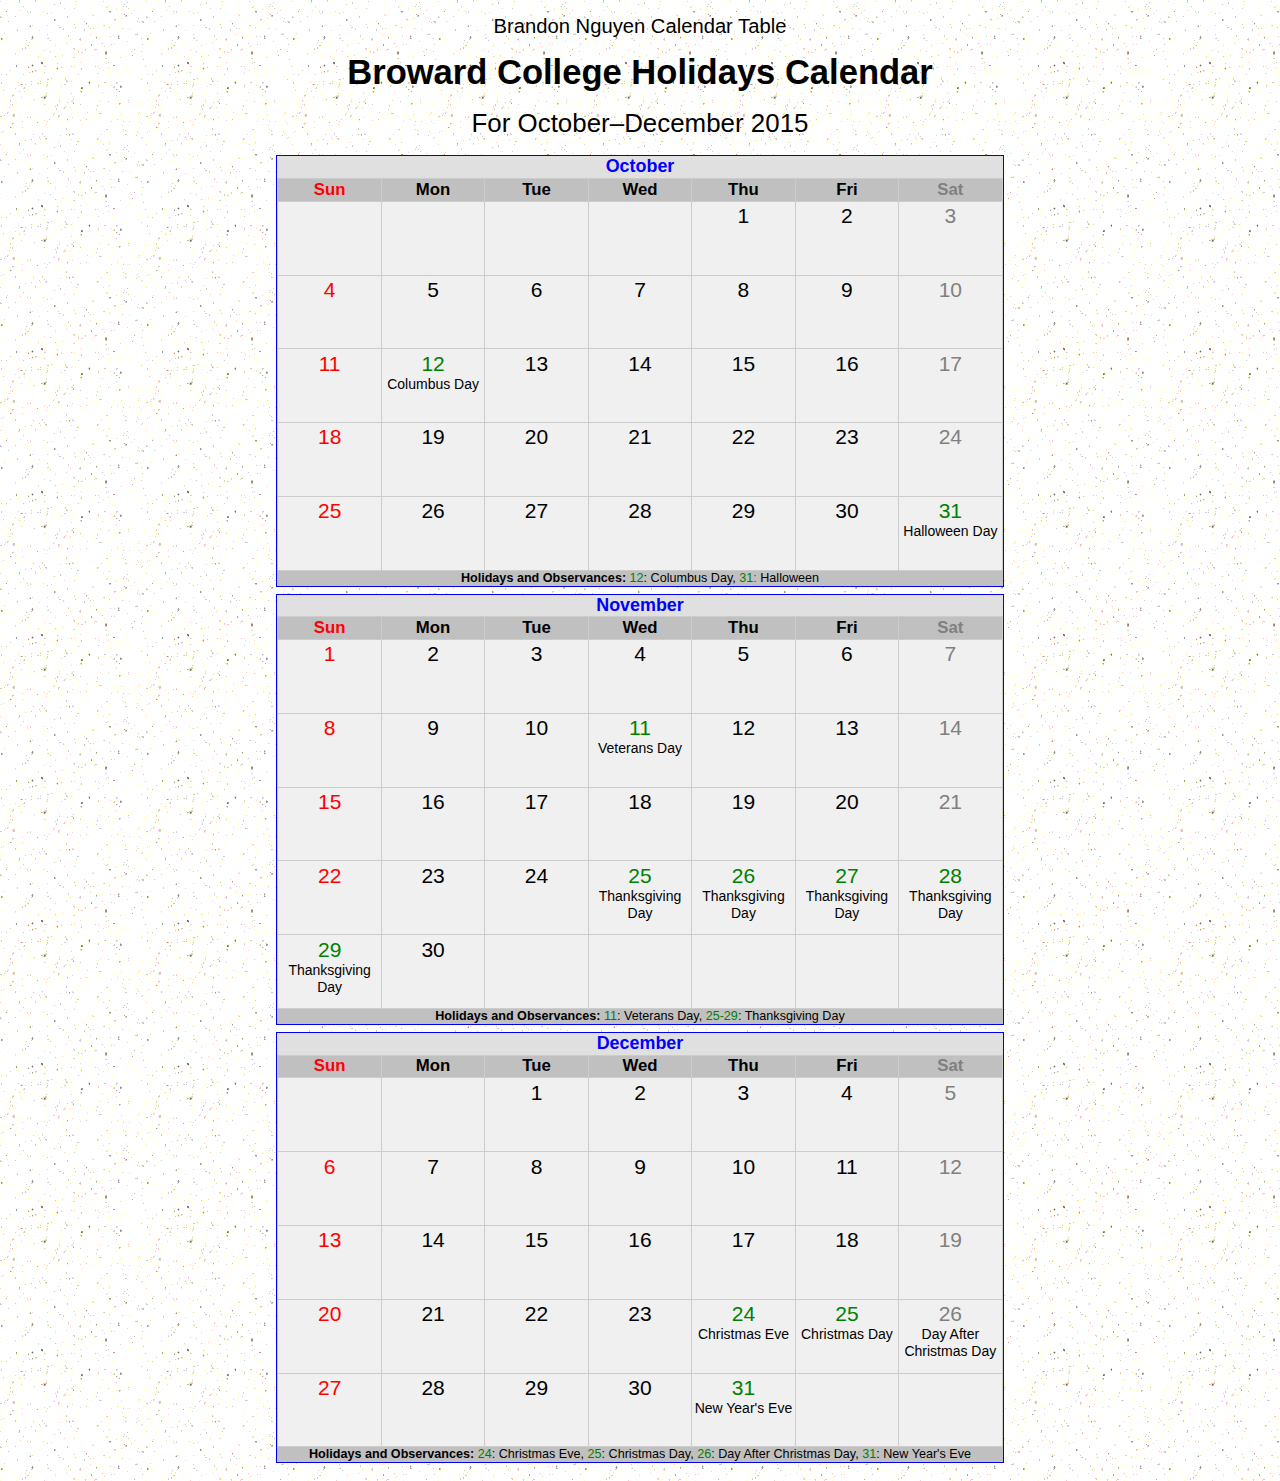
<file: ciw/calendar/index.html>
﻿<!DOCTYPE html>

<!-- Student  : Brandon Nguyen             -->
<!-- Professor: Yi Zhang                   -->
<!-- Course   : CTS1851C - CIW Foundations -->
<!-- Filename : Nguyen_CalendarTable.html  -->
<!-- Date     : July 8, 2015               -->

<html>
<head>
  <meta charset="utf-8">
  <meta name="Author" content="Brandon Nguyen">
  <meta name="Description" content="Calendars.">
  <meta name="Keywords" content="calendar,calendars">
  <link rel="icon" href="favicon.ico" sizes="16x16 32x32" type="image/png">
  
  <!-- Web page title -->
  <title>Brandon Nguyen Calendar Table</title>
  
  <!-- Custom CSS -->
  <link href="Nguyen_CalendarTable.css" rel="stylesheet" type="text/css">
</head>

<body>
<div id="calarea">
<div id="ct1">
  <h3>Brandon Nguyen Calendar Table</h3>
  <h1>Broward College Holidays Calendar</h1>
  <h2>For October–December 2015</h2>
</div>
<table class="ct1 cl1 cp4 cd2 mct" id="mct1">
  <tbody>
  <tr>
    <th class="co3">October</th></tr>
  <tr>
    <td class="cbm cba cmi">
      <table class="ca ca2">
        <thead>
        <tr class="cl">
          <td class="b co1">Sun</td>
          <td class="b">Mon</td>
          <td class="b">Tue</td>
          <td class="b">Wed</td>
          <td class="b">Thu</td>
          <td class="b">Fri</td>
          <td class="b cr co4">Sat</td></tr></thead>
        <tbody>
        <tr>
          <td>&nbsp;</td>
          <td>&nbsp;</td>
          <td>&nbsp;</td>
          <td>&nbsp;</td>
          <td>
            <div class="ccd">1</div></td>
          <td>
            <div class="ccd">2</div></td>
          <td class="cr">
            <div class="ccd co4">3</div></td></tr>
        <tr>
          <td>
            <div class="ccd co1">4</div></td>
          <td>
            <div class="ccd">5</div></td>
          <td>
            <div class="ccd">6</div></td>
          <td>
            <div class="ccd">7</div></td>
          <td>
            <div class="ccd">8</div></td>
          <td>
            <div class="ccd">9</div></td>
          <td class="cr">
            <div class="ccd co4">10</div></td></tr>
        <tr>
          <td>
            <div class="ccd co1">11</div></td>
          <td>
            <div class="ccd co2">12</div>Columbus Day</td>
          <td>
            <div class="ccd">13</div></td>
          <td>
            <div class="ccd">14</div></td>
          <td>
            <div class="ccd">15</div></td>
          <td>
            <div class="ccd">16</div></td>
          <td class="cr">
            <div class="ccd co4">17</div></td></tr>
        <tr>
          <td>
            <div class="ccd co1">18</div></td>
          <td>
            <div class="ccd">19</div></td>
          <td>
            <div class="ccd">20</div></td>
          <td>
            <div class="ccd">21</div></td>
          <td>
            <div class="ccd">22</div></td>
          <td>
            <div class="ccd">23</div></td>
          <td class="cr">
            <div class="ccd co4">24</div></td></tr>
        <tr class="cb">
          <td>
            <div class="ccd co1">25</div></td>
          <td>
            <div class="ccd">26</div></td>
          <td>
            <div class="ccd">27</div></td>
          <td>
            <div class="ccd">28</div></td>
          <td>
            <div class="ccd">29</div></td>
          <td>
            <div class="ccd">30</div></td>
          <td class="cr">
            <div class="ccd co2">31</div>Halloween Day</td></tr></tbody></table></td></tr>
  <tr>
    <td class="cbo cba cbb">
      <div class="ck"><span class="b">Holidays and Observances:</span> <span 
      class="co2">12</span>: Columbus Day, <span class="co2">31:</span> 
      Halloween<br></div></td></tr>
  <tr class="ce">
    <td></td></tr>
  <tr>
    <th class="co3">November</th></tr>
  <tr>
    <td class="cbm cba cmi">
      <table class="ca ca2">
        <thead>
        <tr class="cl">
          <td class="b co1">Sun</td>
          <td class="b">Mon</td>
          <td class="b">Tue</td>
          <td class="b">Wed</td>
          <td class="b">Thu</td>
          <td class="b">Fri</td>
          <td class="b cr co4">Sat</td></tr></thead>
        <tbody>
        <tr>
          <td>
            <div class="ccd co1">1</div></td>
          <td>
            <div class="ccd">2</div></td>
          <td>
            <div class="ccd">3</div></td>
          <td>
            <div class="ccd">4</div></td>
          <td>
            <div class="ccd">5</div></td>
          <td>
            <div class="ccd">6</div></td>
          <td class="cr">
            <div class="ccd co4">7</div></td></tr>
        <tr>
          <td>
            <div class="ccd co1">8</div></td>
          <td>
            <div class="ccd">9</div></td>
          <td>
            <div class="ccd">10</div></td>
          <td>
            <div class="ccd co2">11</div>Veterans Day</td>
          <td>
            <div class="ccd">12</div></td>
          <td>
            <div class="ccd">13</div></td>
          <td class="cr">
            <div class="ccd co4">14</div></td></tr>
        <tr>
          <td>
            <div class="ccd co1">15</div></td>
          <td>
            <div class="ccd">16</div></td>
          <td>
            <div class="ccd">17</div></td>
          <td>
            <div class="ccd">18</div></td>
          <td>
            <div class="ccd">19</div></td>
          <td>
            <div class="ccd">20</div></td>
          <td class="cr">
            <div class="ccd co4">21</div></td></tr>
        <tr>
          <td>
            <div class="ccd co1">22</div></td>
          <td>
            <div class="ccd">23</div></td>
          <td>
            <div class="ccd">24</div></td>
          <td>
            <div class="ccd co2">25</div>Thanksgiving Day</td>
          <td>
            <div class="ccd co2">26</div>Thanksgiving Day</td>
          <td>
            <div class="ccd co2">27</div>Thanksgiving Day</td>
          <td class="cr">
            <div class="ccd co2">28</div>Thanksgiving Day</td></tr>
        <tr class="cb">
          <td>
            <div class="ccd co2">29</div>Thanksgiving Day</td>
          <td>
            <div class="ccd">30</div></td>
          <td>&nbsp;</td>
          <td>&nbsp;</td>
          <td>&nbsp;</td>
          <td>&nbsp;</td>
          <td class="cr">&nbsp;</td></tr></tbody></table></td></tr>
  <tr>
    <td class="cbo cba cbb">
      <div class="ck"><span class="b">Holidays and Observances:</span> <span 
      class="co2">11</span>: Veterans Day, <span class="co2">25-29</span>: 
      Thanksgiving Day<br></div></td></tr>
  <tr class="ce">
    <td></td></tr>
  <tr>
    <th class="co3">December</th></tr>
  <tr>
    <td class="cbm cba cmi">
      <table class="ca ca2">
        <thead>
        <tr class="cl">
          <td class="b co1">Sun</td>
          <td class="b">Mon</td>
          <td class="b">Tue</td>
          <td class="b">Wed</td>
          <td class="b">Thu</td>
          <td class="b">Fri</td>
          <td class="b cr co4">Sat</td></tr></thead>
        <tbody>
        <tr>
          <td>&nbsp;</td>
          <td>&nbsp;</td>
          <td>
            <div class="ccd">1</div></td>
          <td>
            <div class="ccd">2</div></td>
          <td>
            <div class="ccd">3</div></td>
          <td>
            <div class="ccd">4</div></td>
          <td class="cr">
            <div class="ccd co4">5</div></td></tr>
        <tr>
          <td>
            <div class="ccd co1">6</div></td>
          <td>
            <div class="ccd">7</div></td>
          <td>
            <div class="ccd">8</div></td>
          <td>
            <div class="ccd">9</div></td>
          <td>
            <div class="ccd">10</div></td>
          <td>
            <div class="ccd">11</div></td>
          <td class="cr">
            <div class="ccd co4">12</div></td></tr>
        <tr>
          <td>
            <div class="ccd co1">13</div></td>
          <td>
            <div class="ccd">14</div></td>
          <td>
            <div class="ccd">15</div></td>
          <td>
            <div class="ccd">16</div></td>
          <td>
            <div class="ccd">17</div></td>
          <td>
            <div class="ccd">18</div></td>
          <td class="cr">
            <div class="ccd co4">19</div></td></tr>
        <tr>
          <td>
            <div class="ccd co1">20</div></td>
          <td>
            <div class="ccd">21</div></td>
          <td>
            <div class="ccd">22</div></td>
          <td>
            <div class="ccd">23</div></td>
          <td>
            <div class="ccd co2">24</div>Christmas Eve</td>
          <td>
            <div class="ccd co2">25</div>Christmas Day</td>
          <td class="cr">
            <div class="ccd co4">26</div>Day After Christmas Day</td></tr>
        <tr class="cb">
          <td>
            <div class="ccd co1">27</div></td>
          <td>
            <div class="ccd">28</div></td>
          <td>
            <div class="ccd">29</div></td>
          <td>
            <div class="ccd">30</div></td>
          <td>
            <div class="ccd co2">31</div>New Year's Eve</td>
          <td>&nbsp;</td>
          <td class="cr">&nbsp;</td></tr></tbody></table></td></tr>
  <tr>
    <td class="cbo cba cbb">
      <div class="ck"><span class="b">Holidays and Observances:</span> <span class="co2">24</span>: 
      Christmas Eve, <span class="co2">25</span>: Christmas Day, <span class="co2">26</span>: Day After 
      Christmas Day, <span class="co2">31</span>: New Year's Eve<br></div></td></tr>
  </tbody></table>
	  <p></p>
</div></body></html>
</file>
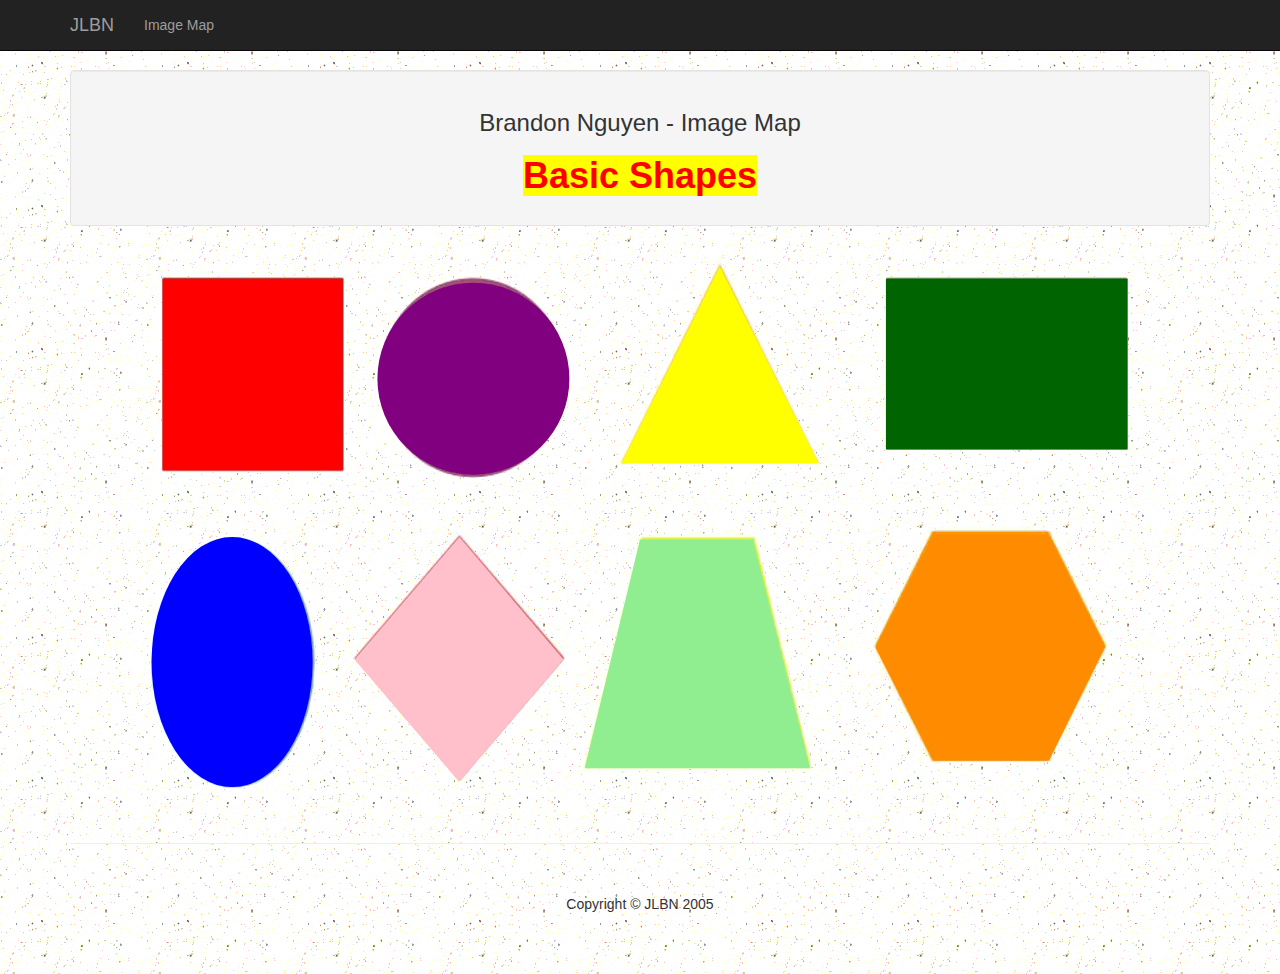
<file: ciw/imagemap/index.html>
<!DOCTYPE html>

<!-- Student  : Brandon Nguyen             -->
<!-- Professor: Yi Zhang                   -->
<!-- Course   : CTS1851C - CIW Foundations -->
<!-- Project  : Nguyen_ImageMap            -->
<!-- Filename : Nguyen_ImageMap.html       -->
<!-- Date     : July 15, 2015              -->

<html lang="en">

<head>

    <meta charset="utf-8">
    <meta http-equiv="X-UA-Compatible" content="IE=edge">
    <meta name="viewport" content="width=device-width, initial-scale=1">
    <meta name="Author" content="Brandon Nguyen">
    <meta name="Description" content="Brandon Nguyen Image Map">
    <meta name="Keywords" content="Brandon Nguyen, Brandon, Nguyen, Image Map, Image, Map">
	<link rel="icon" href="img/favicon.ico" sizes="16x16 32x32" type="image/png">
	
	<!-- Bootstrap Core CSS -->
    <link href="css/bootstrap.min.css" rel="stylesheet">

    <!-- Custom CSS -->
    <link href="css/Nguyen_ImageMap.css" rel="stylesheet">

    <!-- Web page Title -->
    <title>Brandon Nguyen Image Map</title>
    
	<!-- HTML5 Shim and Respond.js IE8 support of HTML5 elements and media queries -->
    <!-- WARNING: Respond.js doesn't work if you view the page via file:// -->
    <!--[if lt IE 9]>
        <script src="https://oss.maxcdn.com/libs/html5shiv/3.7.0/html5shiv.js"></script>
        <script src="https://oss.maxcdn.com/libs/respond.js/1.4.2/respond.min.js"></script>
    <![endif]-->
	
	<!-- JavaScript for Landing Pages -->
	<script>
		function mySquare() {
			location = "Square.html";
		}
		function myCircle() {
			location = "Circle.html";
		}
		function myTriangle() {
			location = "Triangle.html";
		}
		function myRectangle() {
			location = "Rectangle.html";
		}
		function myOval() {
			location = "Oval.html";
		}
		function myDiamond() {
			location = "Diamond.html";
		}
		function myTrapezoid() {
			location = "Trapezoid.html";
		}
		function myHexagon() {
			location = "Hexagon.html";
		}
	</script>

</head>

<body>
        
    <!-- Navigation -->
    <nav class="navbar navbar-inverse navbar-fixed-top" role="navigation">
        <div class="container">
            <!-- Brand and toggle get grouped for better mobile display -->
            <div class="navbar-header">
                <button type="button" class="navbar-toggle" data-toggle="collapse" data-target="#bs-example-navbar-collapse-1">
                    <span class="sr-only">Toggle navigation</span>
                    <span class="icon-bar"></span>
                    <span class="icon-bar"></span>
                    <span class="icon-bar"></span>
                </button>
                <a class="navbar-brand" href="#">JLBN</a>
            </div>
            <!-- Collect the nav links, forms, and other content for toggling -->
            <div class="collapse navbar-collapse" id="bs-example-navbar-collapse-1">
                <ul class="nav navbar-nav">
                    <li>
                        <a href="Nguyen_ImageMap.html">Image Map</a>
                    </li>                   
                </ul>
            </div>
            <!-- /.navbar-collapse -->
        </div>
        <!-- /.container -->
    </nav>
	<!-- / .Navigation -->
    
    <!-- Page Content -->
    <div class="container">
        <!-- Features -->
		<div class="row">
            <div class="col-lg-12">
                <div class="well text-center">
                    <!-- Interactive Image Map -->
					<h3>Brandon Nguyen - Image Map</h3>
					<h1><span class="h1">Basic Shapes</span></h1>
                </div>
				<svg version="1.1" id="Bases" xmlns="http://www.w3.org/2000/svg" xmlns:xlink="http://www.w3.org/1999/xlink" x="0px" y="0px" width="1024px" height="577px" viewBox="0 0 1024 577" style="disable-background:new 0 0 1024 577;" xml:space="preserve">
				<image style="overflow:invisible;" width="1024" height="577" id="Shapes" xlink:href="img/shapes.png" ></image>
				<rect id="Square" class="st0" x="34.6" y="32.7" width="179.9" height="191.6" fill="red" onclick="mySquare()"/>
				<circle id="Circle" class="st0" cx="345.4" cy="132.7" r="96" fill="purple" onclick="myCircle()"/>
				<polygon id="Triangle" class="st0" points="591.8,20.4 690.5,217.1 493.7,217.1 " fill="yellow" onclick="myTriangle()"/>
				<rect id="Rectangle" x="758" y="32.7" class="st0" width="241.6" height="170.8" fill="darkgreen" onclick="myRectangle()"/>
				<ellipse id="Oval" class="st0" cx="104.1" cy="416.1" rx="80.5" ry="125" fill="blue" onclick="myOval()"/>
				<polygon id="Diamond" class="st0" points="331.4,291.1 435.3,413.2 331.4,535.3 226.8,413.2" fill="pink" onclick="myDiamond()"/>
				<polygon id="Trapezoid" class="st0" points="512,293.7 624.9,293.7 682,522.3 456.7,522.3" fill="lightgreen" onclick="myTrapezoid()"/>
				<polygon id="Hexagon" class="st0" points="805.4,288.5 920.4,288.5 976.8,400.9 921,514.5 805.4,514.5 747.6,401.5" fill="darkorange" onclick="myHexagon()" />
				</svg>
            </div>
            <!-- /.col-lg-12 -->
        </div>
        <!-- /.row -->
        
        <hr>

        <!-- Footer -->
        <footer>
            <div class="row">
                <div class="col-lg-12">
                    <p>Copyright &copy; JLBN 2005</p>
                </div>
            </div>
        </footer>

    </div>
    <!-- /.container -->

    <!-- jQuery -->
    <script src="js/jquery.js"></script>

    <!-- Bootstrap Core JavaScript -->
    <script src="js/bootstrap.min.js"></script>

</body>

</html>
</file>
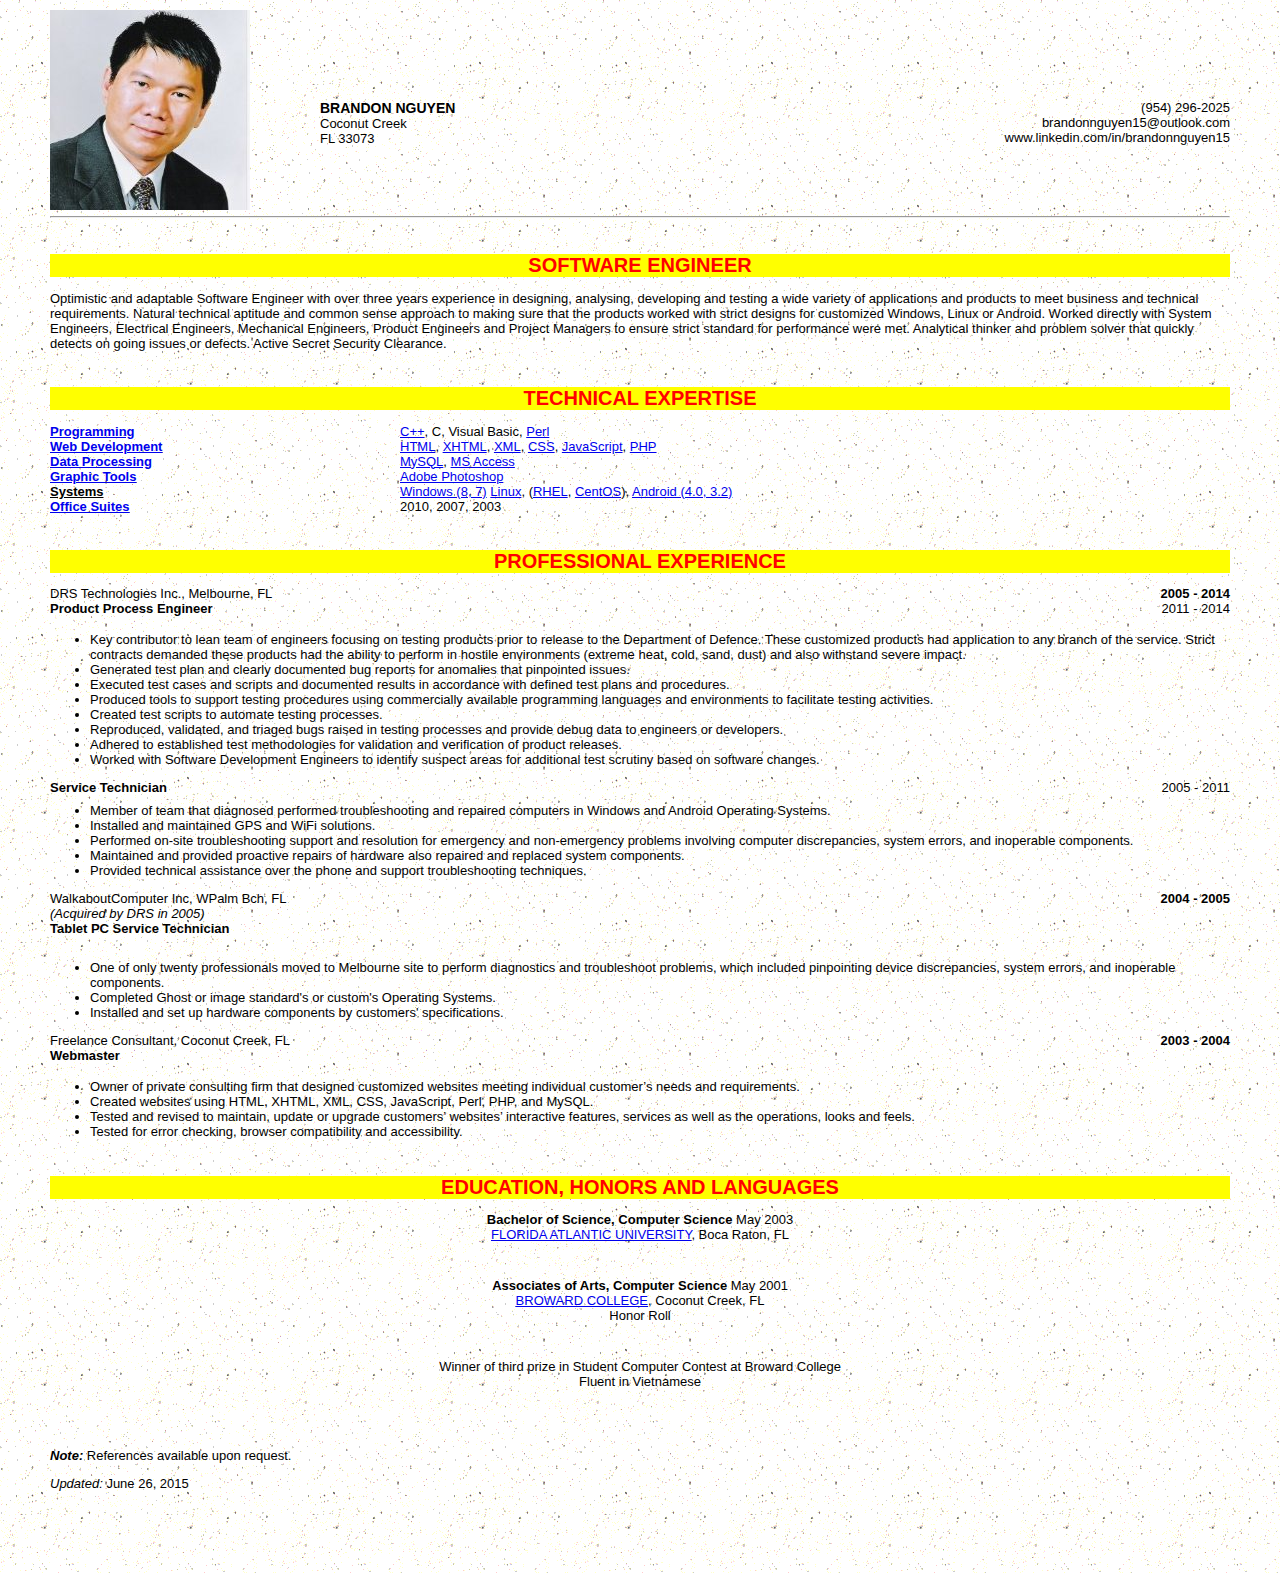
<file: ciw/resume/index.html>
<!DOCTYPE html>

<!-- Student  : Brandon Nguyen             -->
<!-- Professor: Yi Zhang                   -->
<!-- Course   : CTS1851C - CIW Foundations -->
<!-- Filename : nguyen_resume.html         -->
<!-- Date     : July 1, 2015               -->

<html>
  <head>
    <meta charset="utf-8">
    <meta name="Author" content="Brandon Nguyen">
    <meta name="Description" content="Brandon Nguyen Resume">
    <meta name="Keywords" content="Brandon, Nguyen, resume">
	
	<!-- Custom CSS -->
    <link href="nguyen_resume.css" rel="stylesheet">

	<!-- Web page title -->
    <title>Brandon Nguyen Resume - Software Engineer</title>
    
	<!-- This setting does not work
	<style type=”text/css”>
	-->
    <style type=text/css>
	  .h1 { 
		background-color: yellow;  
        color: red;
		font-size: 15pt;
      } 
    </style> 
  </head>
  
  <body>
    <!-- Page Content -->
    
	<!-- Contact Information -->
    <div class="topleft">
      <img src="bn.jpg" alt="Brandon Nguyen">
    </div>
    <div class="topcenter">
      <div class="h3">BRANDON NGUYEN</div>
	  Coconut Creek
      <br/>
	  FL 33073
    </div>
    <div class="topright">
      (954) 296-2025
      <br/>
	  brandonnguyen15@outlook.com
      <br/>
	  www.linkedin.com/in/brandonnguyen15
    </div>
    <!-- / .Contact Information -->
    
	<hr style="color:#c00;" />
	
	<!-- Professional Objective -->
    <div class="heading">
      <p></p>
      <h1 class="h1">SOFTWARE ENGINEER</h1>
    </div>
      <p>
      Optimistic and adaptable Software Engineer with over three years experience in designing, analysing, developing and testing a wide variety of applications and products to meet business and technical requirements. Natural technical aptitude and common sense approach to making sure that the products worked with strict designs for customized Windows, Linux or Android.  Worked directly with System Engineers, Electrical Engineers, Mechanical Engineers, Product Engineers and Project Managers to ensure strict standard for performance were met. Analytical thinker and problem solver that quickly detects on going issues or defects. Active Secret Security Clearance.
      </p>
    <!-- / .Professional Objective -->
    
	<!-- Skills -->
    <div class="heading">
      <p></p>
      <h1 class="h1">TECHNICAL EXPERTISE</h1>
    </div>
    <div class="midleft">
      <u>
        <strong><a href="http://www.cuj.com/">Programming</a></strong>
      </u>
      <br/>
      <u>
        <strong><a href="http://www.webdevelopersjournal.com/software/webtools.html">Web Development</a></strong>
      </u>
      <br/>
      <u>
        <strong><a href="http://www.free-ed.net">Data Processing</a></strong>
      </u>
      <br/>
      <u>
        <strong><a href="http://www.simtel.net">Graphic Tools</a></strong>
      </u>
      <br/>
      <u><strong>Systems</strong></u>
      <br/>
      <u>
        <strong><a href="http://www.microsoft.com">Office Suites</a></strong>
      </u>
    </div>
    <div class="midcenter">
      <a href="http://www.cplusplus.com">C++</a>, C, Visual Basic, <a href="http://www.perlarchive.com">Perl</a>
      <br/>
      <a href="http://www.freeprogrammingresources.com/freehtml.html">HTML</a>,
      <a href="http://www.freeprogrammingresources.com/xhtml.html">XHTML</a>,
      <a href="http://www.topxml.com">XML</a>, 
      <a href="http://www.freeprogrammingresources.com/freecss.html">CSS</a>, 
      <a href="http://javascript.internet.com">JavaScript</a>, 
      <a href="http://www.onlyphp.com">PHP</a> 
      <br/>
      <a href="http://www.mysql.com">MySQL</a>, <a href="http://www.microsoft.com">MS Access</a>
      <br/>
      <a href="http://www.adobe.com">Adobe Photoshop</a>
      <br/>
      <a href="http://www.microsoft.com">Windows (8, 7)</a>
      <a href="https://www.linux.com/">Linux</a>, (<a href="http://www.redhat.com/en">RHEL</a>, <a href="http://www.centos.org/">CentOS</a>), <a href="http://developer.android.com/">Android (4.0, 3.2)</a>
      <br/>
      2010, 2007, 2003
    </div>
    <!-- / .Skills -->

    <!-- Work Experience -->
    <div class="heading">
      <p></p>
      <h1 class="h1">PROFESSIONAL EXPERIENCE</h1>
    </div>
    
	<!-- Experience 2011 - 2014 -->
    <div class="midleft">
      DRS Technologies Inc., Melbourne, FL
      <br/>
      <strong>Product Process Engineer</strong>
      <br/>
    </div>
    <div class="midright">
      <strong>2005 - 2014</strong> 
      <br/>
      2011 - 2014 
      <br/>
    </div>
      <p></p>
      <p></p>
      <ul>
        <li>
		  Key contributor to lean team of engineers focusing on testing products prior to release to the Department of Defence. These customized products had application to any branch of the service.  Strict contracts demanded these products had the ability to perform in hostile environments (extreme heat, cold, sand, dust) and also withstand severe impact.
		</li>
        <li>
          Generated test plan and clearly documented bug reports for anomalies that pinpointed issues.
        <li>
          Executed test cases and scripts and documented results in accordance with defined test plans and procedures.
	    <li>      
	      Produced tools to support testing procedures using commercially available programming languages and environments to facilitate testing activities.
        <li>
          Created test scripts to automate testing processes.
        <li>
          Reproduced, validated, and triaged bugs raised in testing processes and provide debug data to engineers or developers.
        <li>
          Adhered to established test methodologies for validation and verification of product releases.
        <li>
          Worked with Software Development Engineers to identify suspect areas for additional test scrutiny based on software changes.
      </ul>
    <!-- / .Experience 2011 - 2014 -->
    
	<!-- Experience 2005 - 2011 -->
    <div class="midleft">
      <strong>Service Technician</strong>
      <br/>
    </div>
    <div class="midright">
      2005 - 2011 
      <br/>
    </div>
      <p></p>
      <ul>
        <li>
		  Member of team that diagnosed performed troubleshooting and repaired computers in Windows and Android Operating Systems.
		</li>
        <li>
          Installed and maintained GPS and WiFi solutions.
        <li>
          Performed on-site troubleshooting support and resolution for emergency and non-emergency problems involving computer discrepancies, system errors, and inoperable components.
        <li>
          Maintained and provided proactive repairs of hardware also repaired and replaced system components.
        <li>
          Provided technical assistance over the phone and support troubleshooting techniques.
      </ul>
    <!-- / .Experience 2005 - 2011 -->
    
	<!-- Experience 2004 -2005 -->
    <div class="midleft">
      WalkaboutComputer Inc, WPalm Bch, FL
      <br/>
      <em>(Acquired by DRS in 2005)</em>
      <br/>
      <strong>Tablet PC Service Technician</strong>
      <br/>
    </div>
    <div class="midright">
      <strong>2004 - 2005</strong> 
     <br/>
    </div>
      <p></p>
      <p></p>
      <p></p>
      <ul>
        <li>
		  One of only twenty professionals moved to Melbourne site to perform diagnostics and troubleshoot problems, which included pinpointing device discrepancies, system errors, and inoperable components.
		</li>
        <li>
          Completed Ghost or image standard's or custom's Operating Systems.
        <li>
          Installed and set up hardware components by customers' specifications.                
      </ul>
    <!-- / .Experience 2004 - 2005 -->
    
	<!-- Experience 2003 - 2004 -->
    <div class="midleft">
      Freelance Consultant, Coconut Creek, FL
      <br/>
      <strong>Webmaster</strong>
      <br/>
    </div>
    <div class="midright">
      <strong>2003 - 2004</strong> 
      <br/>
    </div>
      <p></p>
      <p></p>
      <ul>
        <li>
		  Owner of private consulting firm that designed customized websites meeting individual customer’s needs and requirements.
		</li>
        <li>
          Created websites using HTML, XHTML, XML, CSS, JavaScript, Perl, PHP, and MySQL.
        <li>
          Tested and revised to maintain, update or upgrade customers’ websites’ interactive features, services as well as the operations, looks and feels.
        <li>
          Tested for error checking, browser compatibility and accessibility.
      </ul>
    <!-- / .Experience 2003 - 2004 -->
    <!-- / . Work Experience -->
    
	<!-- Education and Others -->
    <div class="heading">
      <p></p>
      <h1 class="h1">EDUCATION, HONORS AND LANGUAGES</h1>
      <strong>Bachelor of Science, Computer Science</strong> May 2003
      <br/>
      <u>
        <a href="http://www.fau.edu">FLORIDA ATLANTIC UNIVERSITY</a></u>, Boca Raton, FL             
        <p></p>              
        <strong>Associates of Arts, Computer Science</strong> May 2001
        <br/>
      <u>
        <a href="http://www.broward.edu">BROWARD COLLEGE</a></u>, Coconut Creek, FL             
        <br/>
        Honor Roll
        <p></p>            
        Winner of third prize in Student Computer Contest at Broward College
        <br/>
        Fluent in Vietnamese
    </div>
    <!-- / .Education and Others -->
      <p></p>
      <p></p>

	  <!-- Footer -->
      <strong><em>Note:</em></strong>
      References available upon request.    
      <p>
      <em>Updated:</em> June 26, 2015
      </p>
      <!-- / .Footer -->
    
	  <p></p>
      <p></p>
      <p></p>
	  
	<!-- / .Page Content -->
  </body>
</html>
</file>
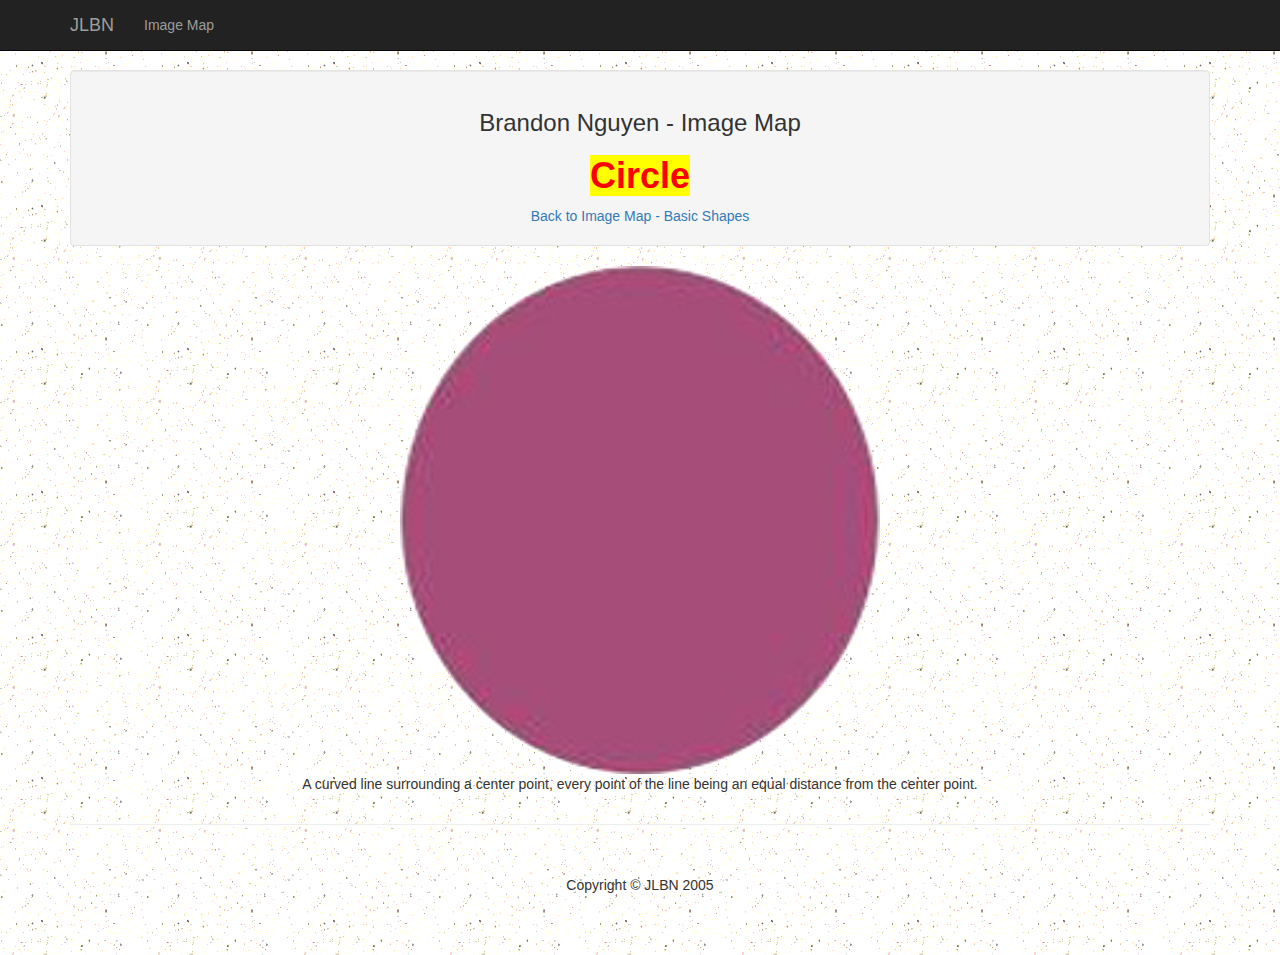
<file: ciw/imagemap/Circle.html>
<!DOCTYPE html>

<!-- Student  : Brandon Nguyen             -->
<!-- Professor: Yi Zhang                   -->
<!-- Course   : CTS1851C - CIW Foundations -->
<!-- Project  : Nguyen_ImageMap            -->
<!-- Filename : Circle.html                -->
<!-- Date     : July 15, 2015              -->

<html lang="en">

<head>

    <meta charset="utf-8">
    <meta http-equiv="X-UA-Compatible" content="IE=edge">
    <meta name="viewport" content="width=device-width, initial-scale=1">
    <meta name="Author" content="Brandon Nguyen">
    <meta name="Description" content="Brandon Nguyen Image Map">
    <meta name="Keywords" content="Brandon Nguyen, Brandon, Nguyen, Image Map, Image, Map">
	<link rel="icon" href="img/favicon.ico" sizes="16x16 32x32" type="image/png">
	
	<!-- Bootstrap Core CSS -->
    <link href="css/bootstrap.min.css" rel="stylesheet">

    <!-- Custom CSS -->
    <link href="css/Nguyen_ImageMap.css" rel="stylesheet">

    <!-- Web page Title -->
    <title>Brandon Nguyen Image Map</title>
    
	<!-- HTML5 Shim and Respond.js IE8 support of HTML5 elements and media queries -->
    <!-- WARNING: Respond.js doesn't work if you view the page via file:// -->
    <!--[if lt IE 9]>
        <script src="https://oss.maxcdn.com/libs/html5shiv/3.7.0/html5shiv.js"></script>
        <script src="https://oss.maxcdn.com/libs/respond.js/1.4.2/respond.min.js"></script>
    <![endif]-->

</head>

<body>
<a name="Top"></a>
        
    <!-- Navigation -->
    <nav class="navbar navbar-inverse navbar-fixed-top" role="navigation">
        <div class="container">
            <!-- Brand and toggle get grouped for better mobile display -->
            <div class="navbar-header">
                <button type="button" class="navbar-toggle" data-toggle="collapse" data-target="#bs-example-navbar-collapse-1">
                    <span class="sr-only">Toggle navigation</span>
                    <span class="icon-bar"></span>
                    <span class="icon-bar"></span>
                    <span class="icon-bar"></span>
                </button>
                <a class="navbar-brand" href="#">JLBN</a>
            </div>
            <!-- Collect the nav links, forms, and other content for toggling -->
            <div class="collapse navbar-collapse" id="bs-example-navbar-collapse-1">
                <ul class="nav navbar-nav">
                    <li>
                        <a href="Nguyen_ImageMap.html">Image Map</a>
                    </li>
                </ul>
            </div>
            <!-- /.navbar-collapse -->
        </div>
        <!-- /.container -->
    </nav>
	<!-- / .Navigation -->
    
    <!-- Page Content -->
    <div class="container">
		<!-- Features -->
		<div class="row">
            <div class="col-lg-12">
                <div class="well text-center">
                    <h3>Brandon Nguyen - Image Map</h3>
					<h1><span class="h1">Circle</span></h1>
					<a href="Nguyen_ImageMap.html">Back to Image Map - Basic Shapes</a>
                </div>
				<img src="img/circle.png" alt="Circle" width="480"> 
				<p>A curved line surrounding a center point, every point of the line being an equal distance from the center point.</p>
            </div>
            <!-- /.col-lg-12 -->
        </div>
        <!-- /.row -->
				
        <hr>

        <!-- Footer -->
        <footer>
            <div class="row">
                <div class="col-lg-12">
                    <p>Copyright &copy; JLBN 2005</p>
                </div>
            </div>
        </footer>

    </div>
    <!-- /.container -->

    <!-- jQuery -->
    <script src="js/jquery.js"></script>

    <!-- Bootstrap Core JavaScript -->
    <script src="js/bootstrap.min.js"></script>

</body>

</html>
</file>
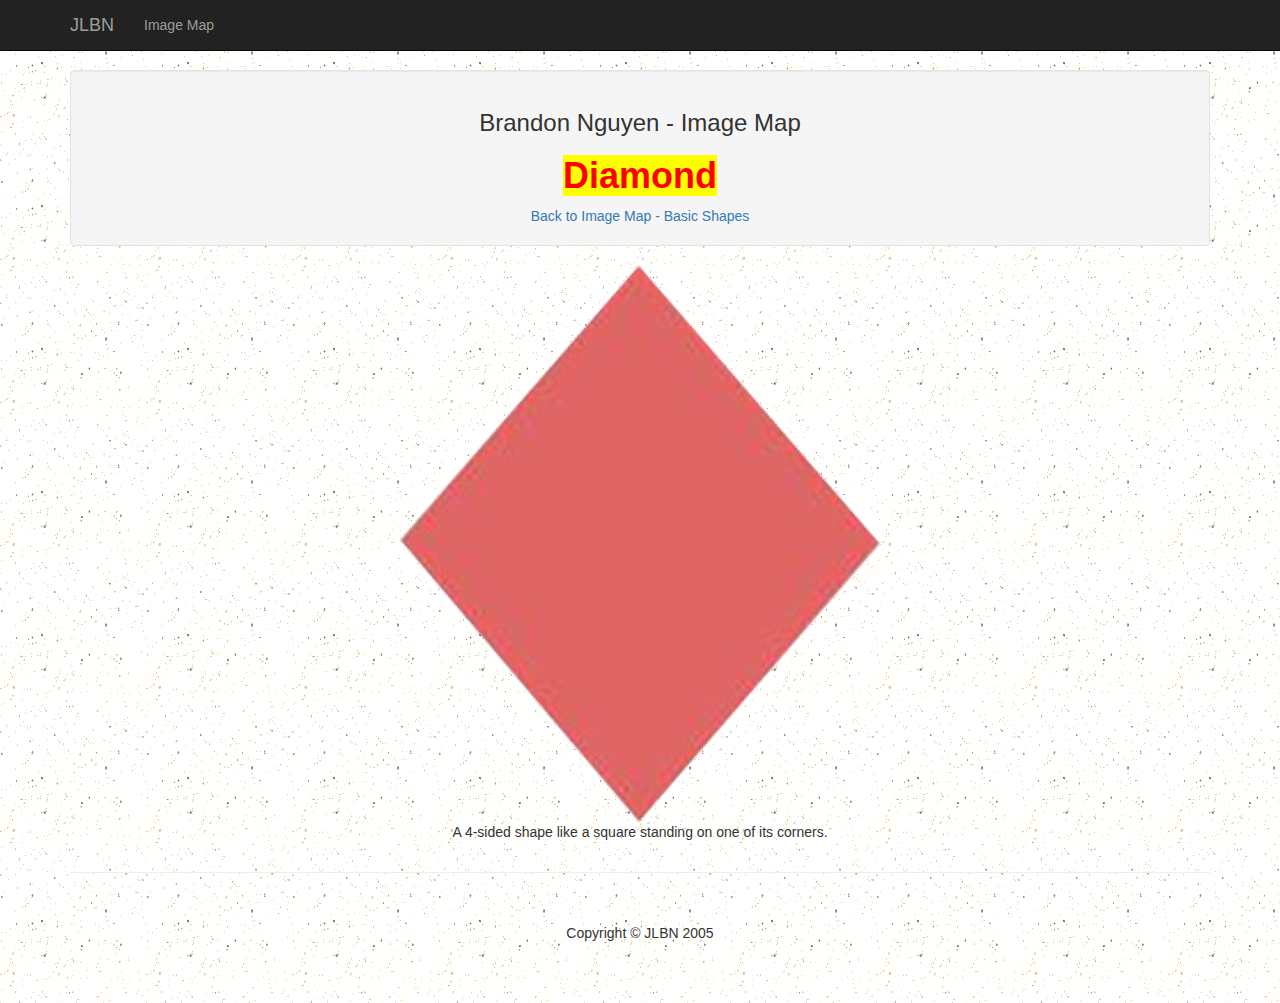
<file: ciw/imagemap/Diamond.html>
<!DOCTYPE html>

<!-- Student  : Brandon Nguyen             -->
<!-- Professor: Yi Zhang                   -->
<!-- Course   : CTS1851C - CIW Foundations -->
<!-- Project  : Nguyen_ImageMap            -->
<!-- Filename : Diamond.html               -->
<!-- Date     : July 15, 2015              -->

<html lang="en">

<head>

    <meta charset="utf-8">
    <meta http-equiv="X-UA-Compatible" content="IE=edge">
    <meta name="viewport" content="width=device-width, initial-scale=1">
    <meta name="Author" content="Brandon Nguyen">
    <meta name="Description" content="Brandon Nguyen Image Map">
    <meta name="Keywords" content="Brandon Nguyen, Brandon, Nguyen, Image Map, Image, Map">
	<link rel="icon" href="img/favicon.ico" sizes="16x16 32x32" type="image/png">
	
	<!-- Bootstrap Core CSS -->
    <link href="css/bootstrap.min.css" rel="stylesheet">

    <!-- Custom CSS -->
    <link href="css/Nguyen_ImageMap.css" rel="stylesheet">

    <!-- Web page Title -->
    <title>Brandon Nguyen Image Map</title>
    
	<!-- HTML5 Shim and Respond.js IE8 support of HTML5 elements and media queries -->
    <!-- WARNING: Respond.js doesn't work if you view the page via file:// -->
    <!--[if lt IE 9]>
        <script src="https://oss.maxcdn.com/libs/html5shiv/3.7.0/html5shiv.js"></script>
        <script src="https://oss.maxcdn.com/libs/respond.js/1.4.2/respond.min.js"></script>
    <![endif]-->

</head>

<body>
<a name="Top"></a>
        
    <!-- Navigation -->
    <nav class="navbar navbar-inverse navbar-fixed-top" role="navigation">
        <div class="container">
            <!-- Brand and toggle get grouped for better mobile display -->
            <div class="navbar-header">
                <button type="button" class="navbar-toggle" data-toggle="collapse" data-target="#bs-example-navbar-collapse-1">
                    <span class="sr-only">Toggle navigation</span>
                    <span class="icon-bar"></span>
                    <span class="icon-bar"></span>
                    <span class="icon-bar"></span>
                </button>
                <a class="navbar-brand" href="#">JLBN</a>
            </div>
            <!-- Collect the nav links, forms, and other content for toggling -->
            <div class="collapse navbar-collapse" id="bs-example-navbar-collapse-1">
                <ul class="nav navbar-nav">
                    <li>
                        <a href="Nguyen_ImageMap.html">Image Map</a>
                    </li>
                </ul>
            </div>
            <!-- /.navbar-collapse -->
        </div>
        <!-- /.container -->
    </nav>
	<!-- / .Navigation -->
    
    <!-- Page Content -->
    <div class="container">
		<!-- Features -->
		<div class="row">
            <div class="col-lg-12">
                <div class="well text-center">
                    <h3>Brandon Nguyen - Image Map</h3>
					<h1><span class="h1">Diamond</span></h1>
					<a href="Nguyen_ImageMap.html">Back to Image Map - Basic Shapes</a>
                </div>
				<img src="img/diamond.png" alt="Diamond" width="480"> 
				<p>A 4-sided shape like a square standing on one of its corners.</p>				
            </div>
            <!-- /.col-lg-12 -->
        </div>
        <!-- /.row -->
				
        <hr>

        <!-- Footer -->
        <footer>
            <div class="row">
                <div class="col-lg-12">
                    <p>Copyright &copy; JLBN 2005</p>
                </div>
            </div>
        </footer>

    </div>
    <!-- /.container -->

    <!-- jQuery -->
    <script src="js/jquery.js"></script>

    <!-- Bootstrap Core JavaScript -->
    <script src="js/bootstrap.min.js"></script>

</body>

</html>
</file>
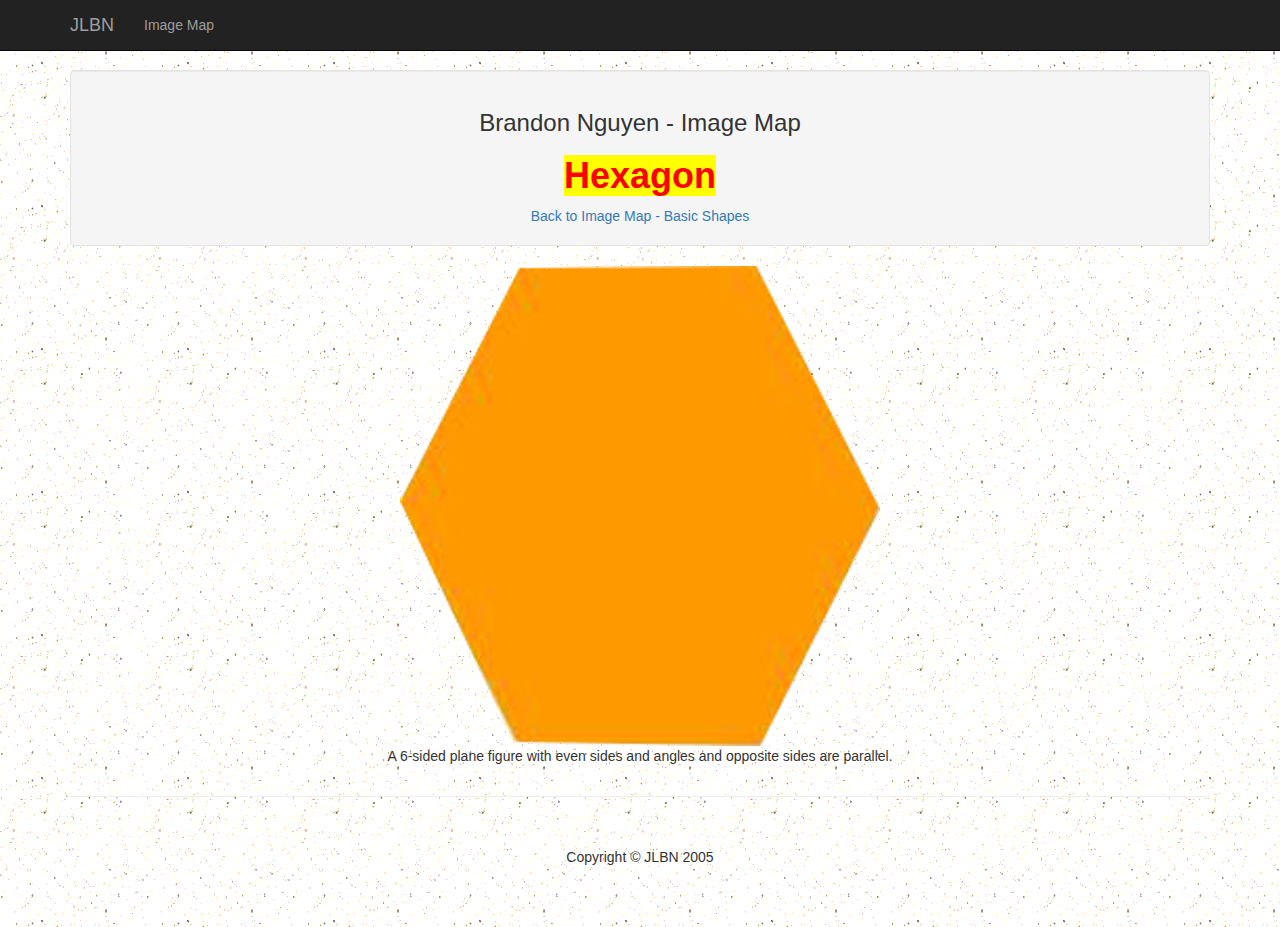
<file: ciw/imagemap/Hexagon.html>
<!DOCTYPE html>

<!-- Student  : Brandon Nguyen             -->
<!-- Professor: Yi Zhang                   -->
<!-- Course   : CTS1851C - CIW Foundations -->
<!-- Project  : Nguyen_ImageMap            -->
<!-- Filename : Hexagon.html               -->
<!-- Date     : July 15, 2015              -->

<html lang="en">

<head>

    <meta charset="utf-8">
    <meta http-equiv="X-UA-Compatible" content="IE=edge">
    <meta name="viewport" content="width=device-width, initial-scale=1">
    <meta name="Author" content="Brandon Nguyen">
    <meta name="Description" content="Brandon Nguyen Image Map">
    <meta name="Keywords" content="Brandon Nguyen, Brandon, Nguyen, Image Map, Image, Map">
	<link rel="icon" href="img/favicon.ico" sizes="16x16 32x32" type="image/png">
	
	<!-- Bootstrap Core CSS -->
    <link href="css/bootstrap.min.css" rel="stylesheet">

    <!-- Custom CSS -->
    <link href="css/Nguyen_ImageMap.css" rel="stylesheet">

    <!-- Web page Title -->
    <title>Brandon Nguyen Image Map</title>
    
	<!-- HTML5 Shim and Respond.js IE8 support of HTML5 elements and media queries -->
    <!-- WARNING: Respond.js doesn't work if you view the page via file:// -->
    <!--[if lt IE 9]>
        <script src="https://oss.maxcdn.com/libs/html5shiv/3.7.0/html5shiv.js"></script>
        <script src="https://oss.maxcdn.com/libs/respond.js/1.4.2/respond.min.js"></script>
    <![endif]-->

</head>

<body>
<a name="Top"></a>
        
    <!-- Navigation -->
    <nav class="navbar navbar-inverse navbar-fixed-top" role="navigation">
        <div class="container">
            <!-- Brand and toggle get grouped for better mobile display -->
            <div class="navbar-header">
                <button type="button" class="navbar-toggle" data-toggle="collapse" data-target="#bs-example-navbar-collapse-1">
                    <span class="sr-only">Toggle navigation</span>
                    <span class="icon-bar"></span>
                    <span class="icon-bar"></span>
                    <span class="icon-bar"></span>
                </button>
                <a class="navbar-brand" href="#">JLBN</a>
            </div>
            <!-- Collect the nav links, forms, and other content for toggling -->
            <div class="collapse navbar-collapse" id="bs-example-navbar-collapse-1">
                <ul class="nav navbar-nav">
                    <li>
                        <a href="Nguyen_ImageMap.html">Image Map</a>
                    </li>
                </ul>
            </div>
            <!-- /.navbar-collapse -->
        </div>
        <!-- /.container -->
    </nav>
	<!-- / .Navigation -->
    
    <!-- Page Content -->
    <div class="container">
		<!-- Features -->		
		<div class="row">
            <div class="col-lg-12">
                <div class="well text-center">
                    <h3>Brandon Nguyen - Image Map</h3>
					<h1><span class="h1">Hexagon</span></h1>
					<a href="Nguyen_ImageMap.html">Back to Image Map - Basic Shapes</a>
                </div>
				<img src="img/hexagon.png" alt="Hexagon" width="480"> 
				<p>A 6-sided plane figure with even sides and angles and opposite sides are parallel.</p>				
            </div>
            <!-- /.col-lg-12 -->
        </div>
        <!-- /.row -->
				
        <hr>

        <!-- Footer -->
        <footer>
            <div class="row">
                <div class="col-lg-12">
                    <p>Copyright &copy; JLBN 2005</p>
                </div>
            </div>
        </footer>

    </div>
    <!-- /.container -->

    <!-- jQuery -->
    <script src="js/jquery.js"></script>

    <!-- Bootstrap Core JavaScript -->
    <script src="js/bootstrap.min.js"></script>

</body>

</html>
</file>
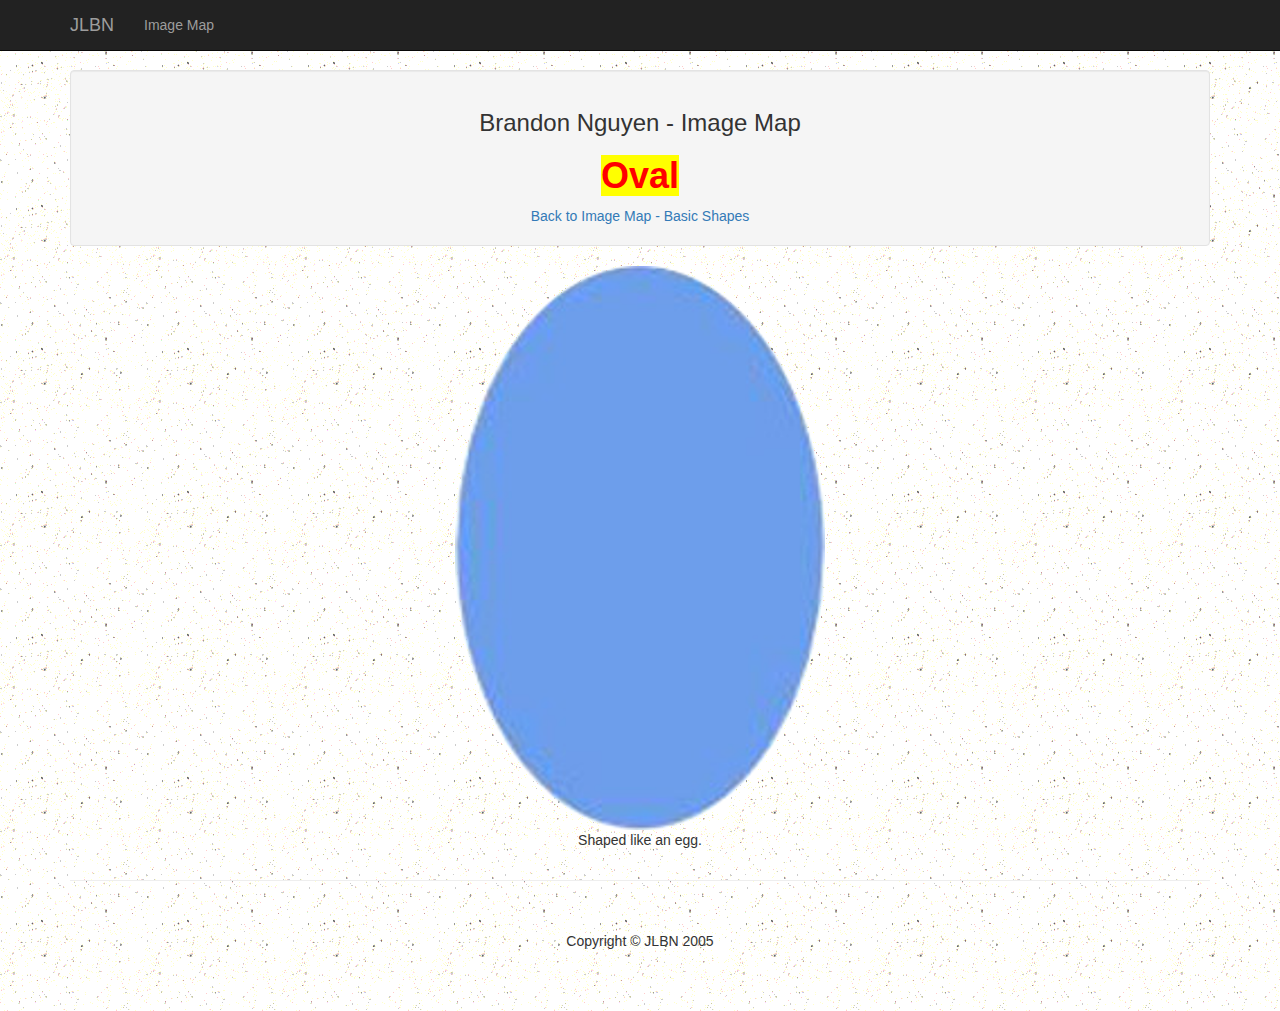
<file: ciw/imagemap/Oval.html>
<!DOCTYPE html>

<!-- Student  : Brandon Nguyen             -->
<!-- Professor: Yi Zhang                   -->
<!-- Course   : CTS1851C - CIW Foundations -->
<!-- Project  : Nguyen_ImageMap            -->
<!-- Filename : Oval.html                  -->
<!-- Date     : July 15, 2015              -->

<html lang="en">

<head>

    <meta charset="utf-8">
    <meta http-equiv="X-UA-Compatible" content="IE=edge">
    <meta name="viewport" content="width=device-width, initial-scale=1">
    <meta name="Author" content="Brandon Nguyen">
    <meta name="Description" content="Brandon Nguyen Image Map">
    <meta name="Keywords" content="Brandon Nguyen, Brandon, Nguyen, Image Map, Image, Map">
	<link rel="icon" href="img/favicon.ico" sizes="16x16 32x32" type="image/png">
	
	<!-- Bootstrap Core CSS -->
    <link href="css/bootstrap.min.css" rel="stylesheet">

    <!-- Custom CSS -->
    <link href="css/Nguyen_ImageMap.css" rel="stylesheet">

    <!-- Web page Title -->
    <title>Brandon Nguyen Image Map</title>
    
	<!-- HTML5 Shim and Respond.js IE8 support of HTML5 elements and media queries -->
    <!-- WARNING: Respond.js doesn't work if you view the page via file:// -->
    <!--[if lt IE 9]>
        <script src="https://oss.maxcdn.com/libs/html5shiv/3.7.0/html5shiv.js"></script>
        <script src="https://oss.maxcdn.com/libs/respond.js/1.4.2/respond.min.js"></script>
    <![endif]-->

</head>

<body>
<a name="Top"></a>
        
    <!-- Navigation -->
    <nav class="navbar navbar-inverse navbar-fixed-top" role="navigation">
        <div class="container">
            <!-- Brand and toggle get grouped for better mobile display -->
            <div class="navbar-header">
                <button type="button" class="navbar-toggle" data-toggle="collapse" data-target="#bs-example-navbar-collapse-1">
                    <span class="sr-only">Toggle navigation</span>
                    <span class="icon-bar"></span>
                    <span class="icon-bar"></span>
                    <span class="icon-bar"></span>
                </button>
                <a class="navbar-brand" href="#">JLBN</a>
            </div>
            <!-- Collect the nav links, forms, and other content for toggling -->
            <div class="collapse navbar-collapse" id="bs-example-navbar-collapse-1">
                <ul class="nav navbar-nav">
                    <li>
                        <a href="Nguyen_ImageMap.html">Image Map</a>
                    </li>
                </ul>
            </div>
            <!-- /.navbar-collapse -->
        </div>
        <!-- /.container -->
    </nav>
	<!-- / .Navigation -->
    
    <!-- Page Content -->
    <div class="container">
		<!-- Features -->		
		<div class="row">
            <div class="col-lg-12">
                <div class="well text-center">
                    <h3>Brandon Nguyen - Image Map</h3>
					<h1><span class="h1">Oval</span></h1>
					<a href="Nguyen_ImageMap.html">Back to Image Map - Basic Shapes</a>
                </div>
				<img src="img/oval.png" alt="Oval" width="370"> 
				<p>Shaped like an egg.</p>				
            </div>
            <!-- /.col-lg-12 -->
        </div>
        <!-- /.row -->
				
        <hr>

        <!-- Footer -->
        <footer>
            <div class="row">
                <div class="col-lg-12">
                    <p>Copyright &copy; JLBN 2005</p>
                </div>
            </div>
        </footer>

    </div>
    <!-- /.container -->

    <!-- jQuery -->
    <script src="js/jquery.js"></script>

    <!-- Bootstrap Core JavaScript -->
    <script src="js/bootstrap.min.js"></script>

</body>

</html>
</file>
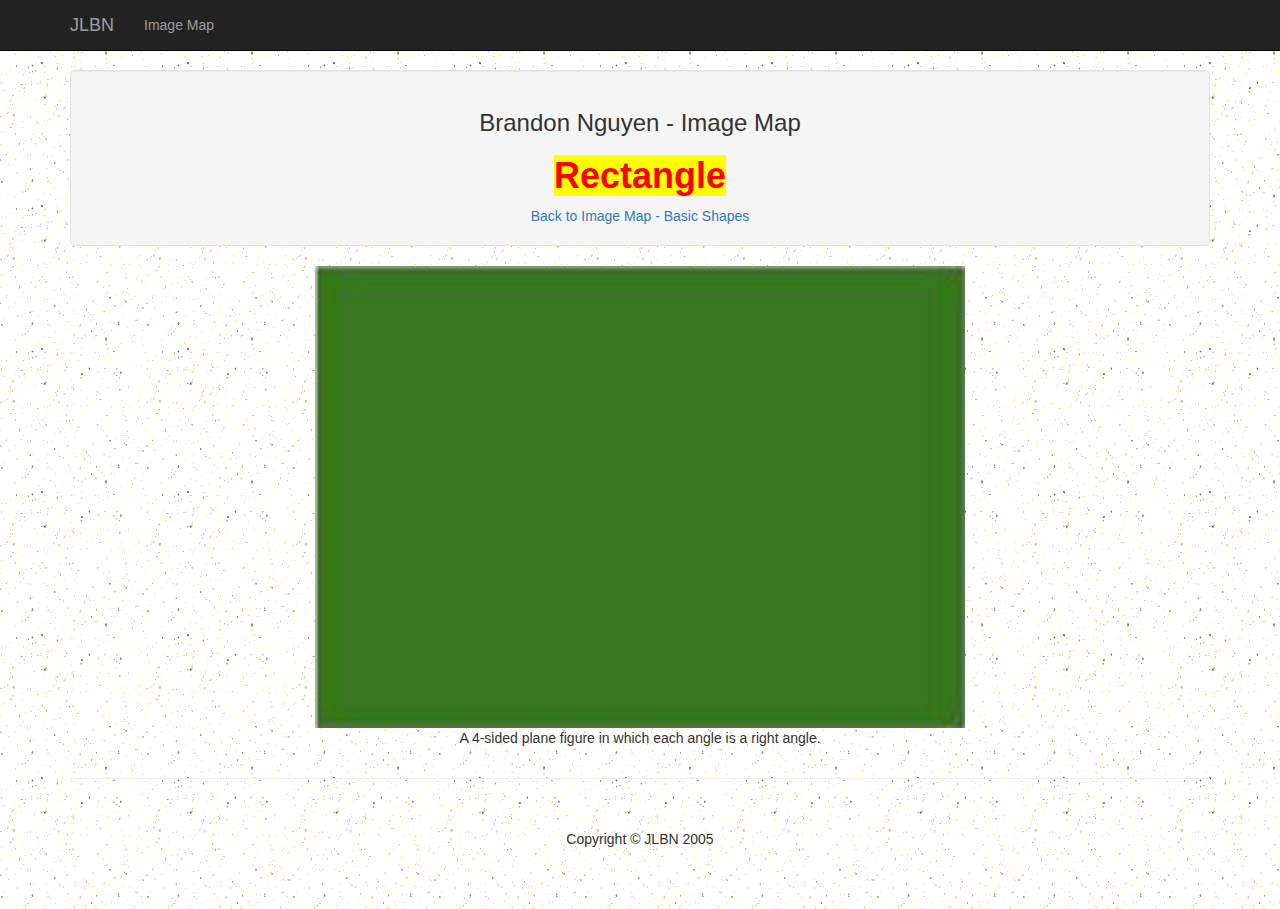
<file: ciw/imagemap/Rectangle.html>
<!DOCTYPE html>

<!-- Student  : Brandon Nguyen             -->
<!-- Professor: Yi Zhang                   -->
<!-- Course   : CTS1851C - CIW Foundations -->
<!-- Project  : Nguyen_ImageMap            -->
<!-- Filename : Rectangle.html             -->
<!-- Date     : July 15, 2015              -->

<html lang="en">

<head>

    <meta charset="utf-8">
    <meta http-equiv="X-UA-Compatible" content="IE=edge">
    <meta name="viewport" content="width=device-width, initial-scale=1">
    <meta name="Author" content="Brandon Nguyen">
    <meta name="Description" content="Brandon Nguyen Image Map">
    <meta name="Keywords" content="Brandon Nguyen, Brandon, Nguyen, Image Map, Image, Map">
	<link rel="icon" href="img/favicon.ico" sizes="16x16 32x32" type="image/png">
	
	<!-- Bootstrap Core CSS -->
    <link href="css/bootstrap.min.css" rel="stylesheet">

    <!-- Custom CSS -->
    <link href="css/Nguyen_ImageMap.css" rel="stylesheet">

    <!-- Web page Title -->
    <title>Brandon Nguyen Image Map</title>
    
	<!-- HTML5 Shim and Respond.js IE8 support of HTML5 elements and media queries -->
    <!-- WARNING: Respond.js doesn't work if you view the page via file:// -->
    <!--[if lt IE 9]>
        <script src="https://oss.maxcdn.com/libs/html5shiv/3.7.0/html5shiv.js"></script>
        <script src="https://oss.maxcdn.com/libs/respond.js/1.4.2/respond.min.js"></script>
    <![endif]-->

</head>

<body>
<a name="Top"></a>
        
    <!-- Navigation -->
    <nav class="navbar navbar-inverse navbar-fixed-top" role="navigation">
        <div class="container">
            <!-- Brand and toggle get grouped for better mobile display -->
            <div class="navbar-header">
                <button type="button" class="navbar-toggle" data-toggle="collapse" data-target="#bs-example-navbar-collapse-1">
                    <span class="sr-only">Toggle navigation</span>
                    <span class="icon-bar"></span>
                    <span class="icon-bar"></span>
                    <span class="icon-bar"></span>
                </button>
                <a class="navbar-brand" href="#">JLBN</a>
            </div>
            <!-- Collect the nav links, forms, and other content for toggling -->
            <div class="collapse navbar-collapse" id="bs-example-navbar-collapse-1">
                <ul class="nav navbar-nav">
                    <li>
                        <a href="Nguyen_ImageMap.html">Image Map</a>
                    </li>
                </ul>
            </div>
            <!-- /.navbar-collapse -->
        </div>
        <!-- /.container -->
    </nav>
	<!-- / .Navigation -->
    
    <!-- Page Content -->
    <div class="container">
		<!-- Features -->		
		<div class="row">
            <div class="col-lg-12">
                <div class="well text-center">
                    <h3>Brandon Nguyen - Image Map</h3>
					<h1><span class="h1">Rectangle</span></h1>
					<a href="Nguyen_ImageMap.html">Back to Image Map - Basic Shapes</a>
                </div>
				<img src="img/rectangle.png" alt="Rectangle" width="650"> 
				<p>A 4-sided plane figure in which each angle is a right angle.</p>				
            </div>
            <!-- /.col-lg-12 -->
        </div>
        <!-- /.row -->
				
        <hr>

        <!-- Footer -->
        <footer>
            <div class="row">
                <div class="col-lg-12">
                    <p>Copyright &copy; JLBN 2005</p>
                </div>
            </div>
        </footer>

    </div>
    <!-- /.container -->

    <!-- jQuery -->
    <script src="js/jquery.js"></script>

    <!-- Bootstrap Core JavaScript -->
    <script src="js/bootstrap.min.js"></script>

</body>

</html>
</file>
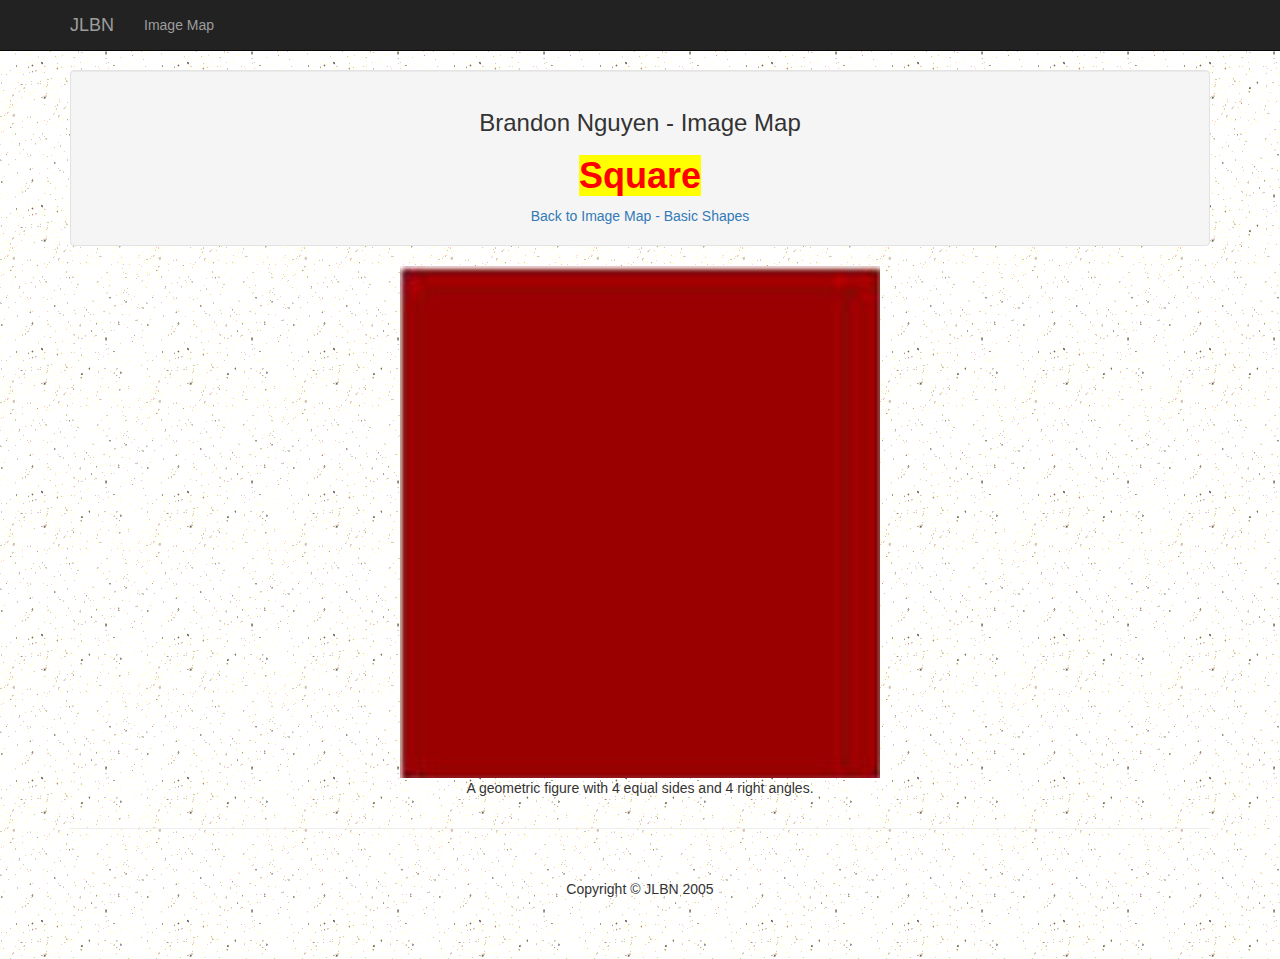
<file: ciw/imagemap/Square.html>
<!DOCTYPE html>

<!-- Student  : Brandon Nguyen             -->
<!-- Professor: Yi Zhang                   -->
<!-- Course   : CTS1851C - CIW Foundations -->
<!-- Project  : Nguyen_ImageMap            -->
<!-- Filename : Square.html                -->
<!-- Date     : July 15, 2015              -->

<html lang="en">

<head>

    <meta charset="utf-8">
    <meta http-equiv="X-UA-Compatible" content="IE=edge">
    <meta name="viewport" content="width=device-width, initial-scale=1">
    <meta name="Author" content="Brandon Nguyen">
    <meta name="Description" content="Brandon Nguyen Image Map">
    <meta name="Keywords" content="Brandon Nguyen, Brandon, Nguyen, Image Map, Image, Map">
	<link rel="icon" href="img/favicon.ico" sizes="16x16 32x32" type="image/png">
	
	<!-- Bootstrap Core CSS -->
    <link href="css/bootstrap.min.css" rel="stylesheet">

    <!-- Custom CSS -->
    <link href="css/Nguyen_ImageMap.css" rel="stylesheet">

    <!-- Web page Title -->
    <title>Brandon Nguyen Image Map</title>
    
	<!-- HTML5 Shim and Respond.js IE8 support of HTML5 elements and media queries -->
    <!-- WARNING: Respond.js doesn't work if you view the page via file:// -->
    <!--[if lt IE 9]>
        <script src="https://oss.maxcdn.com/libs/html5shiv/3.7.0/html5shiv.js"></script>
        <script src="https://oss.maxcdn.com/libs/respond.js/1.4.2/respond.min.js"></script>
    <![endif]-->

</head>

<body>
<a name="Top"></a>
        
    <!-- Navigation -->
    <nav class="navbar navbar-inverse navbar-fixed-top" role="navigation">
        <div class="container">
            <!-- Brand and toggle get grouped for better mobile display -->
            <div class="navbar-header">
                <button type="button" class="navbar-toggle" data-toggle="collapse" data-target="#bs-example-navbar-collapse-1">
                    <span class="sr-only">Toggle navigation</span>
                    <span class="icon-bar"></span>
                    <span class="icon-bar"></span>
                    <span class="icon-bar"></span>
                </button>
                <a class="navbar-brand" href="#">JLBN</a>
            </div>
            <!-- Collect the nav links, forms, and other content for toggling -->
            <div class="collapse navbar-collapse" id="bs-example-navbar-collapse-1">
                <ul class="nav navbar-nav">
                    <li>
                        <a href="Nguyen_ImageMap.html">Image Map</a>
                    </li>
                </ul>
            </div>
            <!-- /.navbar-collapse -->
        </div>
        <!-- /.container -->
    </nav>
	<!-- / .Navigation -->
    
    <!-- Page Content -->
    <div class="container">
		<!-- Features -->
		<div class="row">
            <div class="col-lg-12">
                <div class="well text-center">
                    <h3>Brandon Nguyen - Image Map</h3>
					<h1><span class="h1">Square</span></h1>
					<a href="Nguyen_ImageMap.html">Back to Image Map - Basic Shapes</a>
                </div>
				<img src="img/square.png" alt="Square" width="480"> 
				<p>A geometric figure with 4 equal sides and 4 right angles.</p>				
            </div>
            <!-- /.col-lg-12 -->
        </div>
        <!-- /.row -->
				
        <hr>

        <!-- Footer -->
        <footer>
            <div class="row">
                <div class="col-lg-12">
                    <p>Copyright &copy; JLBN 2005</p>
                </div>
            </div>
        </footer>

    </div>
    <!-- /.container -->

    <!-- jQuery -->
    <script src="js/jquery.js"></script>

    <!-- Bootstrap Core JavaScript -->
    <script src="js/bootstrap.min.js"></script>

</body>

</html>
</file>
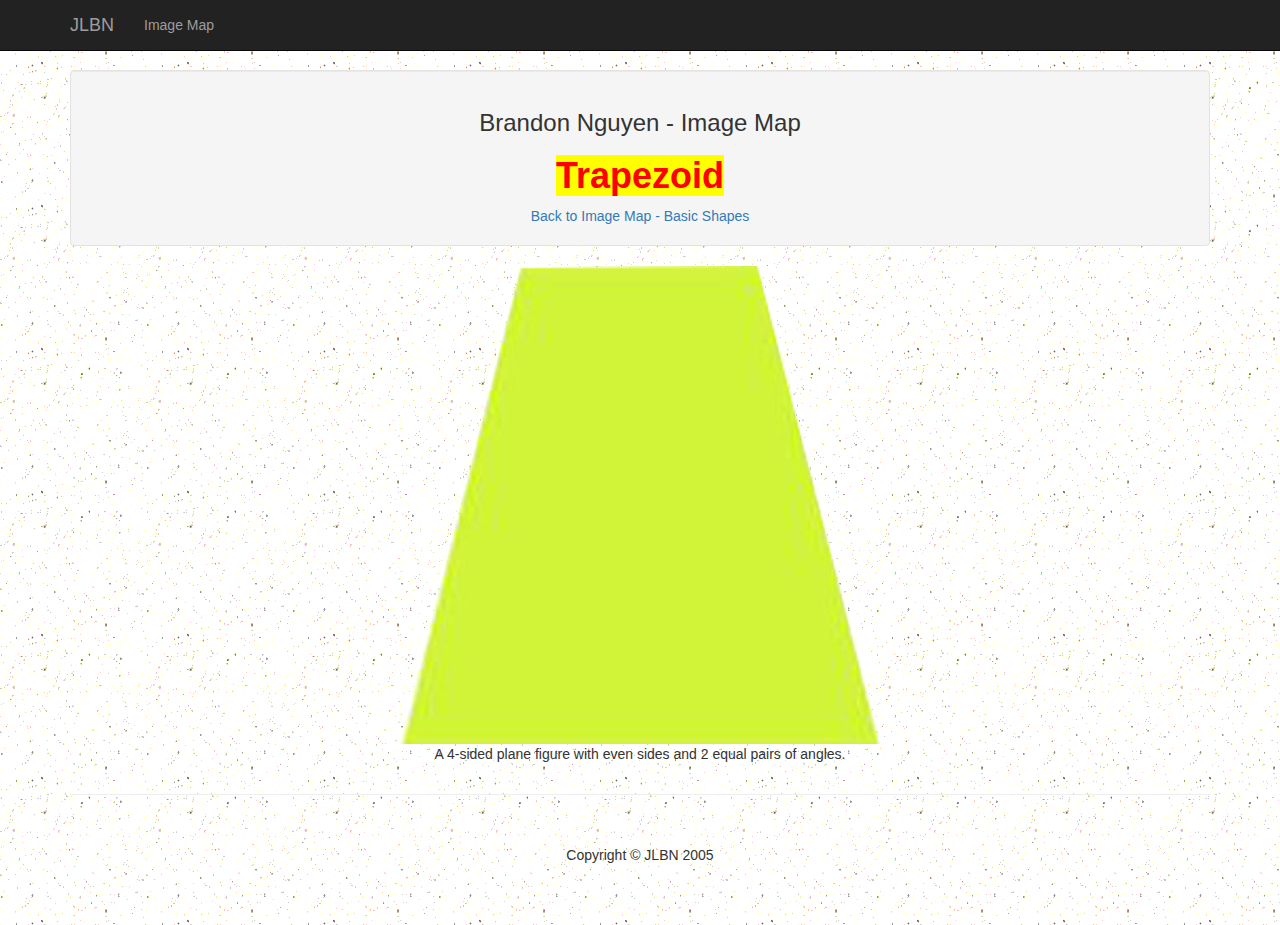
<file: ciw/imagemap/Trapezoid.html>
<!DOCTYPE html>

<!-- Student  : Brandon Nguyen             -->
<!-- Professor: Yi Zhang                   -->
<!-- Course   : CTS1851C - CIW Foundations -->
<!-- Project  : Nguyen_ImageMap            -->
<!-- Filename : Trapezoid.html             -->
<!-- Date     : July 15, 2015              -->

<html lang="en">

<head>

    <meta charset="utf-8">
    <meta http-equiv="X-UA-Compatible" content="IE=edge">
    <meta name="viewport" content="width=device-width, initial-scale=1">
    <meta name="Author" content="Brandon Nguyen">
    <meta name="Description" content="Brandon Nguyen Image Map">
    <meta name="Keywords" content="Brandon Nguyen, Brandon, Nguyen, Image Map, Image, Map">
	<link rel="icon" href="img/favicon.ico" sizes="16x16 32x32" type="image/png">
	
	<!-- Bootstrap Core CSS -->
    <link href="css/bootstrap.min.css" rel="stylesheet">

    <!-- Custom CSS -->
    <link href="css/Nguyen_ImageMap.css" rel="stylesheet">

    <!-- Web page Title -->
    <title>Brandon Nguyen Image Map</title>
    
	<!-- HTML5 Shim and Respond.js IE8 support of HTML5 elements and media queries -->
    <!-- WARNING: Respond.js doesn't work if you view the page via file:// -->
    <!--[if lt IE 9]>
        <script src="https://oss.maxcdn.com/libs/html5shiv/3.7.0/html5shiv.js"></script>
        <script src="https://oss.maxcdn.com/libs/respond.js/1.4.2/respond.min.js"></script>
    <![endif]-->

</head>

<body>
<a name="Top"></a>
        
    <!-- Navigation -->
    <nav class="navbar navbar-inverse navbar-fixed-top" role="navigation">
        <div class="container">
            <!-- Brand and toggle get grouped for better mobile display -->
            <div class="navbar-header">
                <button type="button" class="navbar-toggle" data-toggle="collapse" data-target="#bs-example-navbar-collapse-1">
                    <span class="sr-only">Toggle navigation</span>
                    <span class="icon-bar"></span>
                    <span class="icon-bar"></span>
                    <span class="icon-bar"></span>
                </button>
                <a class="navbar-brand" href="#">JLBN</a>
            </div>
            <!-- Collect the nav links, forms, and other content for toggling -->
            <div class="collapse navbar-collapse" id="bs-example-navbar-collapse-1">
                <ul class="nav navbar-nav">
                    <li>
                        <a href="Nguyen_ImageMap.html">Image Map</a>
                    </li>
                </ul>
            </div>
            <!-- /.navbar-collapse -->
        </div>
        <!-- /.container -->
    </nav>
	<!-- / .Navigation -->
    
    <!-- Page Content -->
    <div class="container">
		<!-- Features -->		
		<div class="row">
            <div class="col-lg-12">
                <div class="well text-center">
                    <h3>Brandon Nguyen - Image Map</h3>
					<h1><span class="h1">Trapezoid</span></h1>
					<a href="Nguyen_ImageMap.html">Back to Image Map - Basic Shapes</a>
                </div>
				<img src="img/trapezoid.png" alt="Trapezoid" width="480"> 
				<p>A 4-sided plane figure with even sides and 2 equal pairs of angles.</p>				
            </div>
            <!-- /.col-lg-12 -->
        </div>
        <!-- /.row -->
				
        <hr>

        <!-- Footer -->
        <footer>
            <div class="row">
                <div class="col-lg-12">
                    <p>Copyright &copy; JLBN 2005</p>
                </div>
            </div>
        </footer>

    </div>
    <!-- /.container -->

    <!-- jQuery -->
    <script src="js/jquery.js"></script>

    <!-- Bootstrap Core JavaScript -->
    <script src="js/bootstrap.min.js"></script>

</body>

</html>
</file>
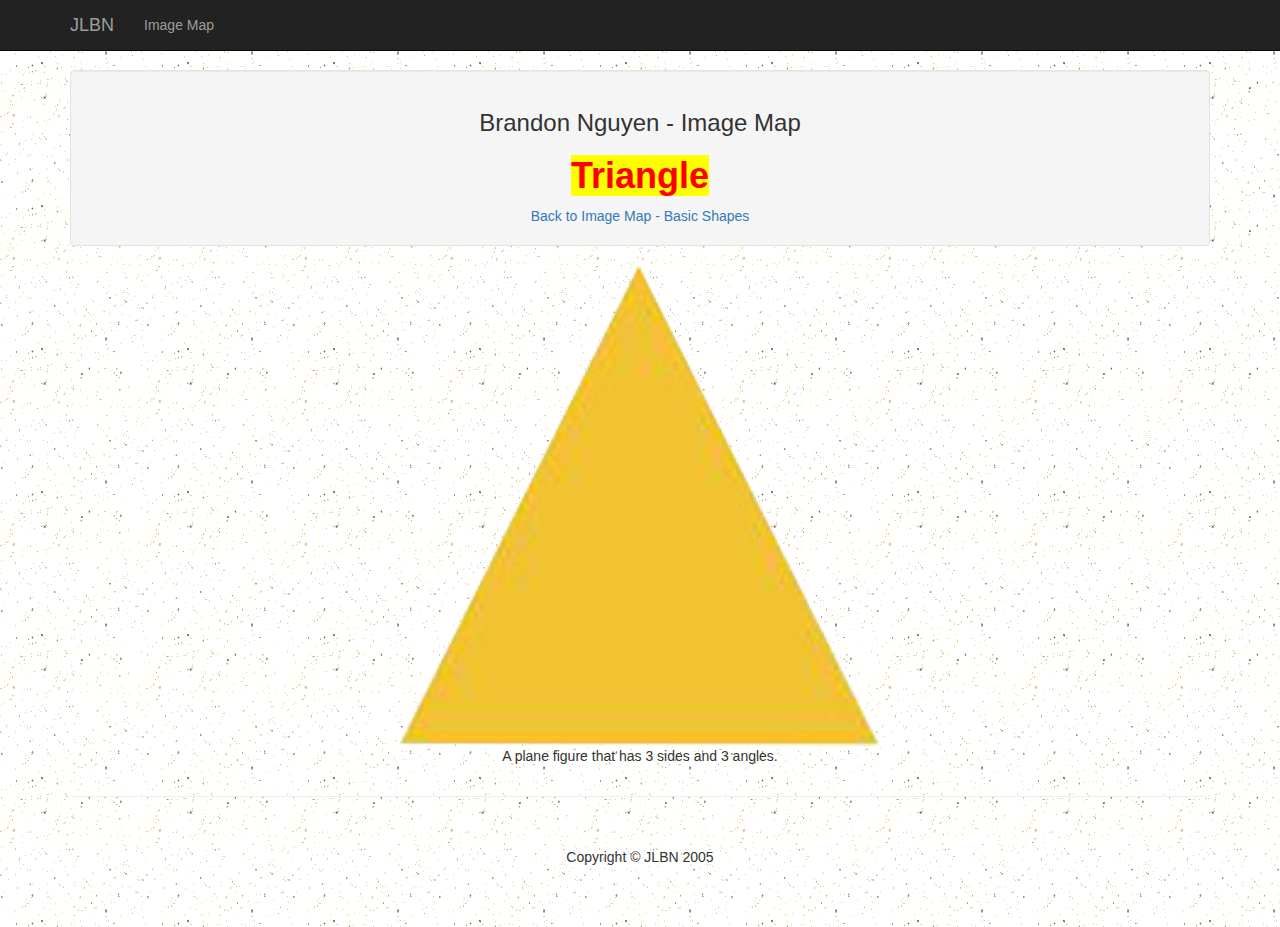
<file: ciw/imagemap/Triangle.html>
<!DOCTYPE html>

<!-- Student  : Brandon Nguyen             -->
<!-- Professor: Yi Zhang                   -->
<!-- Course   : CTS1851C - CIW Foundations -->
<!-- Project  : Nguyen_ImageMap            -->
<!-- Filename : Triangle.html              -->
<!-- Date     : July 15, 2015              -->

<html lang="en">

<head>

    <meta charset="utf-8">
    <meta http-equiv="X-UA-Compatible" content="IE=edge">
    <meta name="viewport" content="width=device-width, initial-scale=1">
    <meta name="Author" content="Brandon Nguyen">
    <meta name="Description" content="Brandon Nguyen Image Map">
    <meta name="Keywords" content="Brandon Nguyen, Brandon, Nguyen, Image Map, Image, Map">
	<link rel="icon" href="img/favicon.ico" sizes="16x16 32x32" type="image/png">
	
	<!-- Bootstrap Core CSS -->
    <link href="css/bootstrap.min.css" rel="stylesheet">

    <!-- Custom CSS -->
    <link href="css/Nguyen_ImageMap.css" rel="stylesheet">

    <!-- Web page Title -->
    <title>Brandon Nguyen Image Map</title>
    
	<!-- HTML5 Shim and Respond.js IE8 support of HTML5 elements and media queries -->
    <!-- WARNING: Respond.js doesn't work if you view the page via file:// -->
    <!--[if lt IE 9]>
        <script src="https://oss.maxcdn.com/libs/html5shiv/3.7.0/html5shiv.js"></script>
        <script src="https://oss.maxcdn.com/libs/respond.js/1.4.2/respond.min.js"></script>
    <![endif]-->

</head>

<body>
<a name="Top"></a>
        
    <!-- Navigation -->
    <nav class="navbar navbar-inverse navbar-fixed-top" role="navigation">
        <div class="container">
            <!-- Brand and toggle get grouped for better mobile display -->
            <div class="navbar-header">
                <button type="button" class="navbar-toggle" data-toggle="collapse" data-target="#bs-example-navbar-collapse-1">
                    <span class="sr-only">Toggle navigation</span>
                    <span class="icon-bar"></span>
                    <span class="icon-bar"></span>
                    <span class="icon-bar"></span>
                </button>
                <a class="navbar-brand" href="#">JLBN</a>
            </div>
            <!-- Collect the nav links, forms, and other content for toggling -->
            <div class="collapse navbar-collapse" id="bs-example-navbar-collapse-1">
                <ul class="nav navbar-nav">
                    <li>
                        <a href="Nguyen_ImageMap.html">Image Map</a>
                    </li>
                </ul>
            </div>
            <!-- /.navbar-collapse -->
        </div>
        <!-- /.container -->
    </nav>
	<!-- / .Navigation -->
    
    <!-- Page Content -->
    <div class="container">
		<!-- Features -->		
		<div class="row">
            <div class="col-lg-12">
                <div class="well text-center">
                    <h3>Brandon Nguyen - Image Map</h3>
					<h1><span class="h1">Triangle</span></h1>
					<a href="Nguyen_ImageMap.html">Back to Image Map - Basic Shapes</a>
                </div>
				<img src="img/triangle.png" alt="Triangle" width="480"> 
				<p>A plane figure that has 3 sides and 3 angles.</p>				
            </div>
            <!-- /.col-lg-12 -->
        </div>
        <!-- /.row -->
				
        <hr>

        <!-- Footer -->
        <footer>
            <div class="row">
                <div class="col-lg-12">
                    <p>Copyright &copy; JLBN 2005</p>
                </div>
            </div>
        </footer>

    </div>
    <!-- /.container -->

    <!-- jQuery -->
    <script src="js/jquery.js"></script>

    <!-- Bootstrap Core JavaScript -->
    <script src="js/bootstrap.min.js"></script>

</body>

</html>
</file>
<file: ciw/calendar/Nguyen_CalendarTable.css>
/*
Student  : Brandon Nguyen
Professor: Yi Zhang
Course   : CTS1851C - CIW Foundations
Filename : Nguyen_CalendarTable.css
Date     : July 8, 2015
*/

body { 
	background-image: url("w1.gif");
	font-family: Verdana, Arial, Helvetica, sans-serif; 		
}

h1 {
	text-align: center; color: rgb(0, 0, 0); line-height: 1; font-family: Helvetica,Arial,Sans-Serif; font-weight: normal;
}
h2 {
	text-align: center; color: rgb(0, 0, 0); line-height: 0.8; font-family: Helvetica,Arial,Fantasy; font-weight: normal;
}
h3 {
	text-align: center; color: rgb(0, 0, 0); line-height: 0.6; font-family: Helvetica,Arial,Courier; font-weight: normal;
}
.b {
	font-weight: bold;
}

/* Table main structure */
table {
	background: 0px; text-align: left; font-size: 14px; border-collapse: collapse; border-spacing: 0; empty-cells: show;
}
table tfoot tr {
	border-top-color: currentColor; border-top-width: 0px; border-top-style: none;
}
thead {
	text-align: left; font-weight: normal; border-bottom-color: currentColor; border-bottom-width: 0px; border-bottom-style: none;
}
th {
	padding: 0px; text-align: left; vertical-align: top;
}
td {
	padding: 0px; border: 0px currentColor; border-image: none; vertical-align: top;
}
table.ca {
	border-collapse: collapse;
}
/* / .Table main structure */

#calarea {
	color: black; line-height: 1.2; font-size: 108%;
}
#calarea h1 {
	font-weight: bold;
}

/* Font color */
.co1 {
	color: red;
}
.co2 {
	color: green;
}
.co3 {
	color: blue;
}
.co4 {
	color: gray;
}
/* / .Font color */

tr.ce {
	height: 0.5em;
}
tr.ce td {
	padding: 0px; font-size: 0.1em;
}
div.ck {
	font-size: 0.9em;
}
.ca td {
	vertical-align: bottom;
}
.ca td {
	border: 1px rgb(0, 0, 0);
}
.ca div {
	border: 1px rgb(0, 0, 0);
}
.ca3 {
	width: 13em;
}
.ca3 td {
	border-bottom-color: rgb(204, 204, 204); border-bottom-width: 1px; border-bottom-style: solid;
}
.cd2 th {
	border-width: 1px;
}
.cd2 td.cmi {
	border-width: 1px;
}
.cd2 td.cbo {
	border-width: 1px;
}
.mct {
	margin: 0px auto;
}
.mct th {
	padding: 0.2em; text-align: center;
}
.mct td.cbm {
	padding: 0px;
}
table.ct1 {
	border-collapse: collapse; border-spacing: 0;
}
.ct1 {
	font-family: Arial,Helvetica,Sans-serif;
}
.ct1 th {
	border-width: 1px; border-style: solid solid none; border-color: rgb(0, 0, 238); padding: 0px; font-size: 1.28em; -moz-border-bottom-colors: none; -moz-border-image: none; -moz-border-left-colors: none; -moz-border-right-colors: none; -moz-border-top-colors: none; vertical-align: top;
}
.ct1 td {
	vertical-align: top;
}
.ct1 .cmi {
	border-width: 1px; border-style: none solid; border-color: rgb(0, 0, 238); padding: 0px; -moz-border-bottom-colors: none; -moz-border-image: none; -moz-border-left-colors: none; -moz-border-right-colors: none; -moz-border-top-colors: none;
}
.ct1 .cbo {
	border-width: 1px; border-style: none solid solid; border-color: rgb(0, 0, 238); padding: 0px; -moz-border-bottom-colors: none; -moz-border-image: none; -moz-border-left-colors: none; -moz-border-right-colors: none; -moz-border-top-colors: none;
}
.ct1 .ca2 td {
	padding: 0.1em; border: 1px solid rgb(204, 204, 204); border-image: none; width: 6em; height: 5em; text-align: center;
}
.ct1 .ca2 tr.cl td {
	padding: 0.05em; height: 1em; font-size: 1.2em;
}
.ct1 .ca2 td.ck {
	height: auto;
}
.ct1 th.ca2 {
	font-size: 2em;
}
.ct1 .ccd {
	font-size: 1.5em;
}
.ct1 .ck {
	text-align: center;
}
.ct1 div {
	border-width: 1px;
}
table.cp4 {
	border-collapse: separate;
}
.cp4 tr.ce {
	height: 0.5em;
}
.cp4 td.cz {
	width: 0.5em;
}

/* Table background color */
.cl1 .cl td {
	background: 0px 0px silver;
}
.cl1 .ct1 .cw {
	background: 0px 0px silver;
}
.cl1 .ck {
	background: 0px 0px silver;
}
.cl1 th {
	border-color: rgb(0, 0, 238); background: 0px 0px rgb(224, 224, 224);
}
.cl1 .cmi {
	border-color: rgb(0, 0, 238);
}
.cl1 .cbo {
	border-color: rgb(0, 0, 238);
}
.cl1 .cbm {
	background: 0px 0px rgb(240, 240, 240);
}
.cl1 table.ca2 {
	background: 0px 0px rgb(240, 240, 240);
}
.cl1 .cbb {
	background: 0px 0px rgb(240, 240, 240);
}
.cl1 .ca3 .cv {
	background: 0px 0px rgb(204, 204, 204);
}
.cl1 .ca3 .cn {
	background: 0px 0px rgb(204, 204, 204);
}
/* / .Table background color */
</file>
<file: ciw/imagemap/css/Nguyen_ImageMap.css>
/*
Student  : Brandon Nguyen
Professor: Yi Zhang
Course   : CTS1851C - CIW Foundations
Filename : Nguyen_ImageMap.css
Date     : July 15, 2015
*/

body {
    background-image: url("../img/w1.gif");
	font-family: Verdana, Arial, Helvetica, sans-serif; 
	padding-top: 70px; /* Required padding for .navbar-fixed-top. Remove if using .navbar-static-top. Change if height of navigation changes. */
}

p {
	text-align: center;
}

footer {
    margin: 50px 0;
}

.container img {
	display:block;
    margin:auto;
}

.container svg {
	display:block;
    margin:auto;
}

.hero-spacer {
    margin-top: 50px;
}

.hero-feature {
    margin-bottom: 30px;
}

.st0:hover {
	opacity: 0.3;
}

.h1 { 
	background-color: yellow;  
    color: red;
	font-weight: bold;
}
</file>
<file: ciw/resume/nguyen_resume.css>
/*
Student  : Brandon Nguyen
Professor: Yi Zhang
Course   : CTS1851C - CIW Foundations
Filename : Nguyen_Resume.css
Date     : July 1, 2015
*/

body { 
	background-image: url("w1.gif");
	font-family: Verdana, Arial, Helvetica, sans-serif; 
	font-size:13px; 
	margin-left:50px;
   	margin-right:50px;
}

a:hover { 
	font-family:Verdana, Arial, Helvetica, sans-serif; color:blue; background-color: white;
}

p:empty {
    width: 100px;
    height: 10px;
}

.h3 { 
	font-family:Verdana, Arial, Helvetica, sans-serif; 
	font-size:14px;
	font-weight: bold;
}

.heading {
	text-align: center;
}

.topleft {
	position: absolute;
	left:50px;
	top: 10px;
	width:200px;
}

.topcenter {
	margin-top:100px;
	margin-left:270px;
   	margin-right:370px;
	margin-bottom:70px;
}
.topright {
	position: absolute;
	text-align: right;
	right:50px;
	top:100px;
	width:300px;
}

.midleft {
	position: absolute;
	left:50px;
	width:280px;
}
.midcenter {
   	margin-left:350px;
   	margin-right:120px;
}
.midright {
	position: absolute;
	text-align: right;
	right:50px;
	width:100px;
	margin-bottom:30px;
}
</file>
